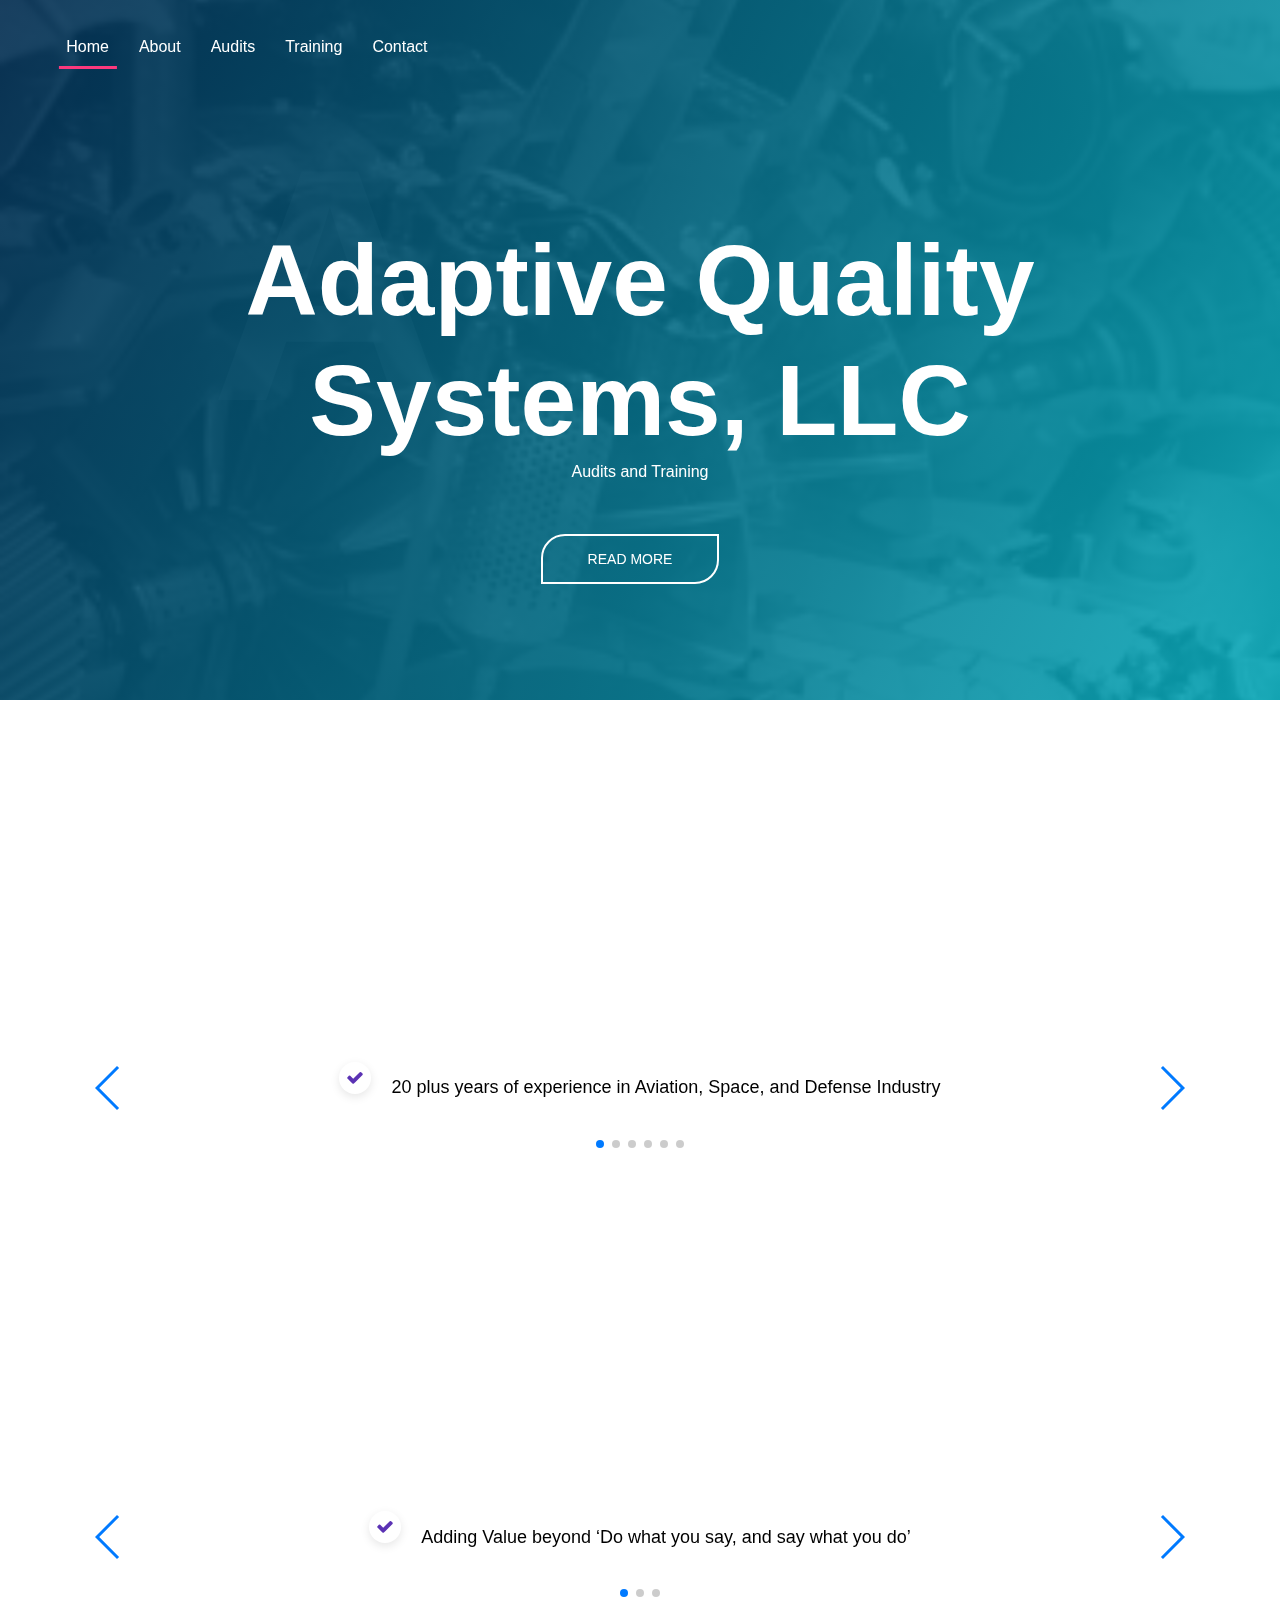
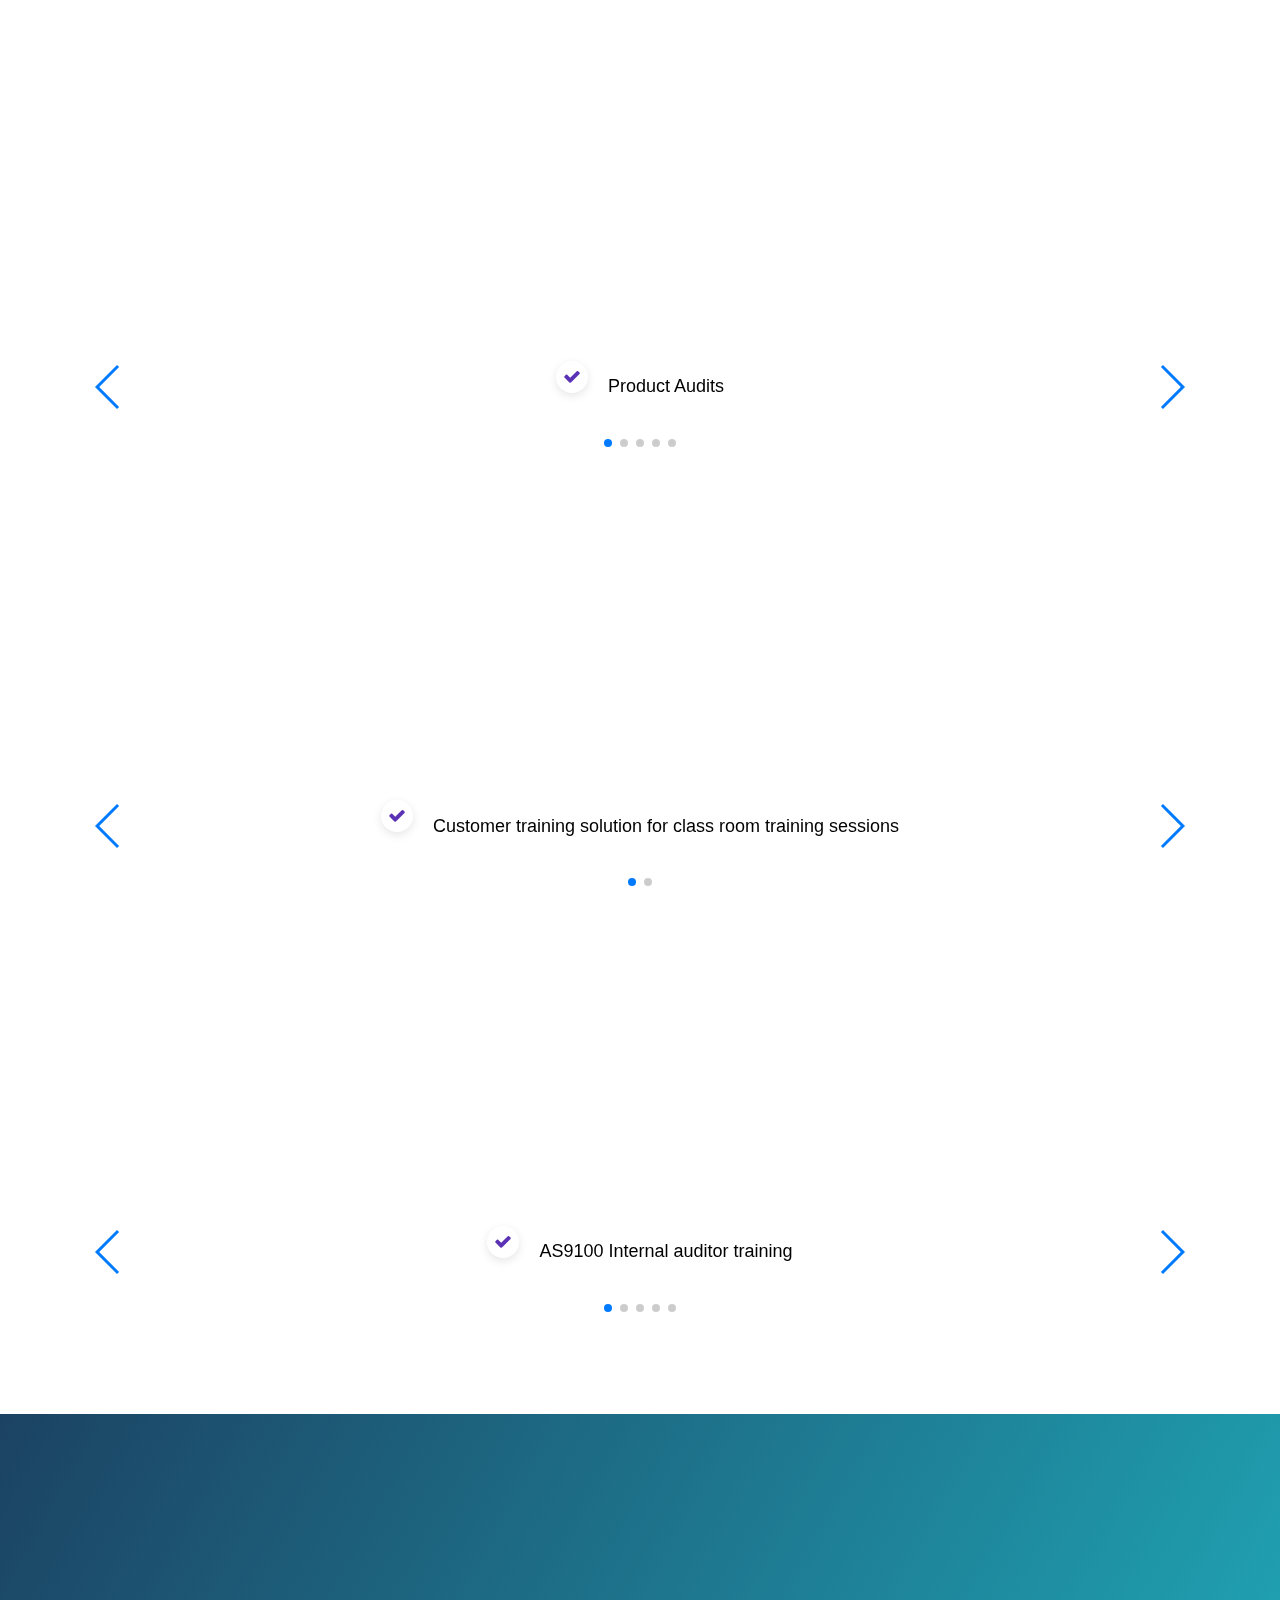
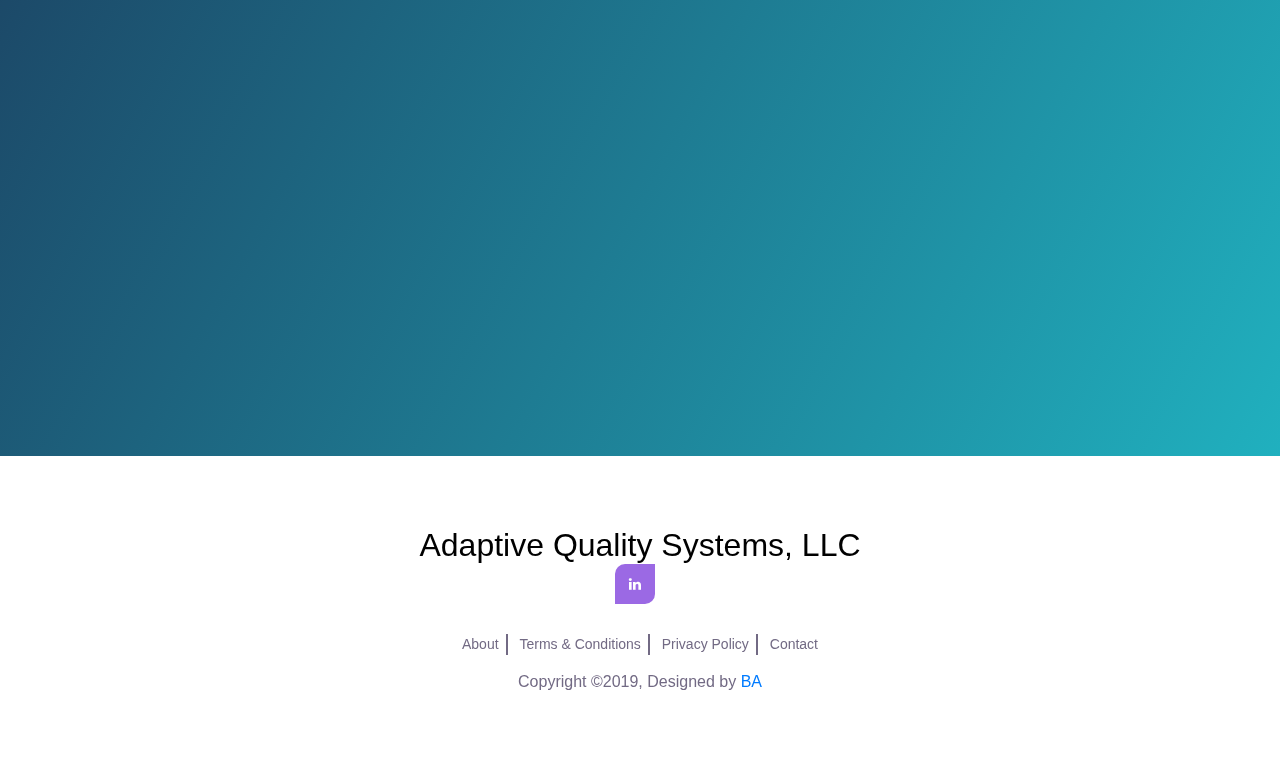
<file: index.html>
<!DOCTYPE html>
<html lang="en">
 
<head>

    <meta charset="UTF-8">
    <meta http-equiv="X-UA-Compatible" content="IE=edge">
    <meta name="viewport" content="width=device-width, initial-scale=1, shrink-to-fit=no">
    
    <!-- Title- -->
    <title>Adaptive Quality Systems LLC</title>
    <meta name="description" content="Apple - App Landing Page"/>
    <meta name="keywords" content="app, app landing, app landing page, app landing template, App Showcase"/>
    <meta name="author" content="opticalcoder"/>

    <link href="https://fonts.googleapis.com/css?family=Roboto:300,400,500,700" rel="stylesheet">
    <link rel="stylesheet" href="css/font-awesome.min.css">
    <link rel="stylesheet" href="css/animate.css">
    <link rel="stylesheet" href="css/owl.carousel.min.css">
    <link rel="stylesheet" href="css/slick.css">
    <link rel="stylesheet" href="css/themify-icons.css">
    <link rel="stylesheet" href="css/ionicons.min.css">

    <!--bootstram4-->
    <link href="css/bootstrap.min.css" rel="stylesheet">
    <!--killar carosur-->
    <link href="css/killercarousel.min.css" rel="stylesheet">
    <!--venobox -->
    <link href="css/venobox.css" rel="stylesheet">
    <!-- Core Stylesheet -->
    <link href="css/style.css" rel="stylesheet">

    <!-- Responsive CSS -->
    <link href="css/responsive.css" rel="stylesheet">
    <!-- gradint CSS -->
    <link href="css/gradint-four.css" rel="stylesheet">
    <link rel="stylesheet" href="css/swiper.min.css">

    <style>
            /* html, body {
              position: relative;
              height: 100%;
            } */
            body {
              background: #eee;
              font-family: Helvetica Neue, Helvetica, Arial, sans-serif;
              font-size: 14px;
              color:#000;
              margin: 0;
              padding: 0;
            }
            .swiper-container {
              width: 100%;
              height: 100%;
              background: #fff;
              text-align:center;
            }
            .swiper-slide {
              font-size: 18px;
              color:#000;
              -webkit-box-sizing: border-box;
              box-sizing: border-box;
              padding: 50px 50px 50px 50px;
    
        /* Center slide text vertically */
        display: -webkit-box;
                display: -ms-flexbox;
                display: -webkit-flex;
                display: flex;
                -webkit-box-pack: center;
                -ms-flex-pack: center;
                -webkit-justify-content: center;
                justify-content: center;
                -webkit-box-align: center;
                -ms-flex-align: center;
                -webkit-align-items: center;
                align-items: center;
    
            }
            /* .parallax-bg {
              position: absolute;
              left: 0;
              top: 0;
              width: 130%;
              height: 100%;
              -webkit-background-size: cover;
              background-size: cover;
              background-position: center;
            } */
            .swiper-slide .title {
              font-size: 41px;
              font-weight: 300;
            }
            .swiper-slide .subtitle {
              font-size: 21px;
            }
            .swiper-slide .text {
              font-size: 14px;
              max-width: 400px;
              line-height: 1.3;
            }
          </style>

</head>

<body>

<!-- ============================ Header Area Start ===================== -->
<header class="header_area animated">
        <div class="container-fluid">
            <div class="row align-items-center p-0">
               
                <div class="col-12 col-xl-10 p-0">
                    <div class="menu_area">
                        
                        <nav class="navbar navbar-expand-xl navbar-light p-0" data-spy="affix" data-offset-top="17">
                       
                       <button class="navbar-toggler" type="button" data-toggle="collapse" data-target="#ca-navbar"
                                        aria-controls="ca-navbar" aria-expanded="false" aria-label="Toggle navigation"><span
                                        class="navbar-toggler-icon"></span></button>
                                    
    
                            <div class="collapse navbar-collapse" id="ca-navbar">
                                <ul class="navbar-nav" id="nav">
                                    <li class="nav-item active"><a class="nav-link" href="#home">Home</a></li>
                                    <li class="nav-item"><a class="nav-link" href="#About">About</a></li>
                                    <li class="nav-item"><a class="nav-link" href="#Audits">Audits</a></li>
                                    <li class="nav-item"><a class="nav-link" href="#Training">Training</a></li>
                                    <li class="nav-item"><a class="nav-link" href="#contact">Contact</a></li>
                                </ul>
                               
                            </div>
                        
                        </nav>
                    </div>
                </div>
              
            </div>
        </div>
    </header> 
<!-- ================ Header Area End ============================-->


<!-- ========================= Wellcome Area Start ===================== -->
<section class="wellcome_area" id="home">
        <div class="container">
            <div class="row">
                <div class="col-lg-12">
                    <div class="wellcome-heading  mt-220 text-center">
                            <h2>Adaptive Quality Systems, LLC</h2>
                        <h3 class="mt-220">A</h3>
                        <p>Audits and Training</p>
                    </div>
                    <div class="welcome-area-link text-center">
                        <ul>
                            <li><a href="#About">READ MORE</a></li>
                        </ul>
                    </div>
                </div>
                
            </div>
        </div>
    </section>
    <!-- ==================== Wellcome Area End ======================== -->
    <section class="special-area bg-white section_padding_100" id="About">
            <div class="container">
                <div class="row">
                    <div class="col-12">
                        <!-- Section Heading Area -->
                        <div class="section-heading text-center text-uppercase wow bounceIn" data-wow-offset="150"
                             data-wow-duration=".8s" data-wow-delay=".2s">
                            <h2>About Us</h2>
                            <img className="img-fluid" src="img/bg-img/aqslogo3.png" alt />  
                        </div>
                    </div>
                </div>
        
                <div class="row">
                    <!-- Single Special Area -->
                    <div class="col-12 col-md-12">
                            <div class="swiper-container">
                                    <div class="swiper-wrapper">
                                      
                                            <!-- <div class="swiper-button-prev swiper-button-white"></div>  -->
                                        <div class="swiper-slide"><i class="iconbox-icon fa fa-check"></i><span class="text-center">20 plus years of experience in Aviation, Space, and Defense Industry</span></div>
                                      <div class="swiper-slide"><i class="iconbox-icon fa fa-check"></i><span class="text-center">Over 300 company visits in various products and services</span></div>
                                      <div class="swiper-slide"><i class="iconbox-icon fa fa-check"></i><span class="text-center">Business continuity and longevity with our clients</span></div>
                                      <div class="swiper-slide"><i class="iconbox-icon fa fa-check"></i><span class="text-center">100% customer Satisfaction</span></div>
                                      <div class="swiper-slide"><i class="iconbox-icon fa fa-check"></i><span class="text-center">Engineering/Management disciplined trainers and auditors</span></div>
                                      <div class="swiper-slide"><i class="iconbox-icon fa fa-check"></i><span class="text-center">Online Aerospace Supplier Information System (OASIS) registered Aerospace Experienced Auditors</span></div>
                                    </div>
                                   
                            
                            
                                <!-- Add Pagination -->
                                <div class="swiper-pagination"></div>
                                <!-- Add Arrows -->
                                <div class="swiper-button-next swiper-button-grey"></div>
                                <div class="swiper-button-prev swiper-button-grey"></div>
                            
                            </div>
                    </div>
                    
                </div>
            </div>
        </section>
    <!-- ================== Special Area End1 ======================== -->
        
    
    
    
    <!-- ================== Special Area End2 ======================== -->
    <section class="special-area bg-white section_padding_100" id="Audits">
            <div class="container">
                <div class="row">
                    <div class="col-12">
                        <!-- Section Heading Area -->
                        <div class="section-heading text-center text-uppercase wow bounceIn" data-wow-offset="150"
                             data-wow-duration=".8s" data-wow-delay=".2s">
                            <h2>Audit Services</h2>
                            
                        </div>
                    </div>
                </div>
        
                <div class="row">
                    <!-- Single Special Area -->
                    <div class="col-12 col-md-12">
                            <div class="swiper-container">
                                    <div class="swiper-wrapper">
                                      
                                            <!-- <div class="swiper-button-prev swiper-button-white"></div>  -->
                                        <div class="swiper-slide"><i class="iconbox-icon fa fa-check"></i><span class="text-center">Adding Value beyond ‘Do what you say, and say what you do’</span></div>
                                      <div class="swiper-slide"><i class="iconbox-icon fa fa-check"></i><span class="text-center">Pragmatic approaches in establishing system compliance and effectiveness verification</span></div>
                                      <div class="swiper-slide"><i class="iconbox-icon fa fa-check"></i><span class="text-center">Holistic approaches in consulting and benchmarking</span></div>
                                      
                                    </div>
                                   
                            
                            
                                <!-- Add Pagination -->
                                <div class="swiper-pagination"></div>
                                <!-- Add Arrows -->
                                <div class="swiper-button-next swiper-button-grey"></div>
                                <div class="swiper-button-prev swiper-button-grey"></div>
                            
                            </div>
                    </div>
                    
                </div>
            </div>
        </section>
    <!-- ================== Special Area End2 ======================== -->
        
    
    <!-- ================== Special Area End3 ======================== -->
    <section class="special-area bg-white section_padding_100" id="Training">
            <div class="container">
                <div class="row">
                    <div class="col-12">
                        <!-- Section Heading Area -->
                        <div class="section-heading text-center text-uppercase wow bounceIn" data-wow-offset="150"
                             data-wow-duration=".8s" data-wow-delay=".2s">
                            <h2>Supplier Management Services</h2>
                            
                        </div>
                    </div>
                </div>
        
                <div class="row">
                    <!-- Single Special Area -->
                    <div class="col-12 col-md-12">
                            <div class="swiper-container">
                                    <div class="swiper-wrapper">
                                      
                                            <!-- <div class="swiper-button-prev swiper-button-white"></div>  -->
                                        <div class="swiper-slide"><i class="iconbox-icon fa fa-check"></i><span class="text-center">Product Audits</span></div>
                                      <div class="swiper-slide"><i class="iconbox-icon fa fa-check"></i><span class="text-center">System Audits</span></div>
                                      <div class="swiper-slide"><i class="iconbox-icon fa fa-check"></i><span class="text-center">Design activity oversights</span></div>
                                      <div class="swiper-slide"><i class="iconbox-icon fa fa-check"></i><span class="text-center">Total value stream audit services for all levels of supply chain</span></div>
                                      <div class="swiper-slide"><i class="iconbox-icon fa fa-check"></i><span class="text-center">Supplier Quality Activity Support</span></div>
                                      
                                    </div>
                                   
                            
                            
                                <!-- Add Pagination -->
                                <div class="swiper-pagination"></div>
                                <!-- Add Arrows -->
                                <div class="swiper-button-next swiper-button-grey"></div>
                                <div class="swiper-button-prev swiper-button-grey"></div>
                            
                            </div>
                    </div>
                    
                </div>
            </div>
        </section>
    <!-- ================== Special Area End3 ======================== -->
        
    
    
    
    
    <!-- ================== Special Area End4 ======================== -->
    <section class="special-area bg-white section_padding_100" id="testimonials">
            <div class="container">
                <div class="row">
                    <div class="col-12">
                        <!-- Section Heading Area -->
                        <div class="section-heading text-center text-uppercase wow bounceIn" data-wow-offset="150"
                             data-wow-duration=".8s" data-wow-delay=".2s">
                            <h2>Education and training</h2>
                            
                        </div>
                    </div>
                </div>
        
                <div class="row">
                    <!-- Single Special Area -->
                    <div class="col-12 col-md-12">
                            <div class="swiper-container">
                                    <div class="swiper-wrapper">
                                      
                                            <!-- <div class="swiper-button-prev swiper-button-white"></div>  -->
                                        <div class="swiper-slide"><i class="iconbox-icon fa fa-check"></i><span class="text-center">Customer training solution for class room training sessions</span></div>
                                      <div class="swiper-slide"><i class="iconbox-icon fa fa-check"></i><span class="text-center">Aviation, Space and Defense Industry targeted online training & continual development programs</span></div>
                                      
                                    </div>
                                   
                            
                            
                                <!-- Add Pagination -->
                                <div class="swiper-pagination"></div>
                                <!-- Add Arrows -->
                                <div class="swiper-button-next swiper-button-grey"></div>
                                <div class="swiper-button-prev swiper-button-grey"></div>
                            
                            </div>
                    </div>
                    
                </div>
            </div>
        </section>
    <!-- ================== Special Area End4 ======================== -->
        
    
    
    
    
    
    
    <!-- ================== Special Area End4 ======================== -->
    <section class="special-area bg-white section_padding_100" id="testimonials">
            <div class="container">
                <div class="row">
                    <div class="col-12">
                        <!-- Section Heading Area -->
                        <div class="section-heading text-center text-uppercase wow bounceIn" data-wow-offset="150"
                             data-wow-duration=".8s" data-wow-delay=".2s">
                            <h2>Training Topics being offered</h2>
                            
                        </div>
                    </div>
                </div>
        
                <div class="row">
                    <!-- Single Special Area -->
                    <div class="col-12 col-md-12">
                            <div class="swiper-container">
                                    <div class="swiper-wrapper">
                                      
                                            <!-- <div class="swiper-button-prev swiper-button-white"></div>  -->
                                        <div class="swiper-slide"><i class="iconbox-icon fa fa-check"></i><span class="text-center">AS9100 Internal auditor training</span></div>
                                      <div class="swiper-slide"><i class="iconbox-icon fa fa-check"></i><span class="text-center">How to implement sustainable AS9100 System and its practices</span></div>
                                      <div class="swiper-slide"><i class="iconbox-icon fa fa-check"></i><span class="text-center">Problem Solving Requirements for Suppliers AS13000</span></div>
                                      <div class="swiper-slide"><i class="iconbox-icon fa fa-check"></i><span class="text-center">Aerospace First Article Inspection Requirement AS9102B</span></div>
                                      <div class="swiper-slide"><i class="iconbox-icon fa fa-check"></i><span class="text-center">Aerospace Contract Clauses ARP9009</span></div>
                                      
                                    </div>
                                   
                            
                            
                                <!-- Add Pagination -->
                                <div class="swiper-pagination"></div>
                                <!-- Add Arrows -->
                                <div class="swiper-button-next swiper-button-grey"></div>
                                <div class="swiper-button-prev swiper-button-grey"></div>
                            
                            </div>
                    </div>
                    
                </div>
            </div>
        </section>
    <!-- ================== Special Area End4 ======================== -->
        

<!-- ============ Contact Us Area Start ===============-->
 <section class="footer-contact-area section_padding_100 clearfix" id="contact">
        <div class="container">
            <div class="row">
                <div class="col-md-6">
                   
                    <div class="section-heading text-uppercase wow fadeInUp" data-wow-offset="200" data-wow-duration=".8s"
                         data-wow-delay=".2s">
                        <h2>Get in touch with us!</h2>
                        <div class="line-shape"></div>
                    </div>
                   
                    <div class="address-text wow fadeInUp" data-wow-offset="200" data-wow-duration=".8s"
                         data-wow-delay=".2s">
                        <p><span>Address :</span> Santa Rosa , California</p>
                    </div>
                    <div class="phone-text wow fadeInUp" data-wow-offset="200" data-wow-duration=".8s" data-wow-delay=".2s">
                            <p><span>Phone: </span><a href="tel:8887592786">1 (888) 759 2786</a></p>
                    </div>
                    <div class="email-text wow fadeInUp" data-wow-offset="200" data-wow-duration=".8s" data-wow-delay=".2s">
                            <p><span>Email: </span> <a href="mailto:jason.lee@adaptivequalitysystems.com?subject=Request to ADQS&body=Hello,"> contact@adqsys.com</a></p>
                    </div>
                </div>
                <div class="col-md-6">
                   
                    <div class="contact_from">
                            <form class="contact-form" action="POST" data-netlify="true" novalidate>
                           
                                <div class="contact_input_area">
                                    <div class="row">
                                        
                                        <div class="col-md-12 wow fadeInRight" data-wow-offset="200" data-wow-duration=".8s"
                                             data-wow-delay=".2s">
                                            <div class="form-group">
                                                <input type="text" name="fname" class="form-control" id="name"
                                                       placeholder="Your Name" required>
                                            </div>
                                        </div>
                                          
                                           <div class="col-md-12 wow fadeInRight" data-wow-offset="200" data-wow-duration=".8s"
                                           data-wow-delay=".2s">
                                          <div class="form-group">
                                              <input type="text" name="lname" class="form-control" id="lname"
                                                     placeholder="Your last name" required>
                                          </div>
                                      </div>
                                     
                                        <div class="col-md-12 wow fadeInRight" data-wow-offset="200" data-wow-duration=".8s"
                                             data-wow-delay=".2s">
                                            <div class="form-group">
                                                <input type="email" class="form-control" name="email" id="email"
                                                       placeholder="Your E-mail" required>
                                            </div>
                                        </div>
                                      
                                          <div class="col-12 wow fadeInRight" data-wow-offset="200" data-wow-duration=".8s"
                                          data-wow-delay=".2s">
                                         <div class="form-group">
                                                <input type="text" name="website" class="form-control" id="website"
                                                placeholder="Your company" required>
                                         </div>
                                     </div>
                                  
                                        <div class="col-12 wow fadeInRight" data-wow-offset="200" data-wow-duration=".8s"
                                             data-wow-delay=".2s">
                                            <div class="form-group">
                                                <textarea name="message" class="form-control" id="message" cols="30" rows="4"
                                                          placeholder="Your Message *" required></textarea>
                                            </div>
                                        </div>
                                        
                                        <div class="col-12 wow fadeInRight" data-wow-offset="200" data-wow-duration=".8s"
                                             data-wow-delay=".2s">
                                            <button type="submit" class="btn submit-btn">Send Now</button>
                                        </div>
                                    </div>
                                </div>
                                
                            </form>
                                        
                        <div class="form-response"></div>
                        </div>

                    </div>
                </div>
            </div>
        </div>
    </section>  


<!-- =============== Footer Area Start ======================== -->

 <!-- <section class="footer-social-icon text-center section_padding_70">
       
     <div className="footer-text">
            <h2>Adaptive Quality Systems, LLC</h2>
    </div>
  
    <div class="footer-social-icon">
            
        <a href="https://www.linkedin.com/in/canopener/"><i class="fa fa-linkedin" aria-hidden="true"></i></a>
       
    </div>
    <div class="footer-menu">
            <nav>
                    <ul>
                      <li><a href="#about">About</a></li>
                      <li><a href="#">Terms &amp; Conditions</a></li>
                      <li><a href="#">Privacy Policy</a></li>
                      <li><a href="#contact">Contact</a></li>
                    </ul>
                  </nav>
    </div>
   
    <div className="copyright-text">
            <p>Copyright ©2019, Designed by <a className="global_color_1" href="https://briceaugustyn.com" target="_blank">BA</a>
            </p>
          </div> 
</section> -->
 


 <section class="footer-social-icon text-center section_padding_70">
   
    <div className="footer-text">
            <h2>Adaptive Quality Systems, LLC</h2>
    </div>
    
    <div class="footer-social-icon">
                
            <a href="https://www.linkedin.com/in/canopener/"><i class="fa fa-linkedin" aria-hidden="true"></i></a>
           
        </div>
        <div class="footer-menu">
                <nav>
                        <ul>
                          <li><a href="#about">About</a></li>
                          <li><a href="#">Terms &amp; Conditions</a></li>
                          <li><a href="#">Privacy Policy</a></li>
                          <li><a href="#contact">Contact</a></li>
                        </ul>
                      </nav>
        </div>
        <div className="copyright-text">
                <p>Copyright ©2019, Designed by <a className="global_color_1" href="https://briceaugustyn.com" target="_blank">BA</a>
                </p>
                
              </div>
            </section> 

<footer class="footer-social-icon text-center section_padding_70"></section>
    
</footer> 




<!-- ============ Footer Area Start ============= -->
<script src="js/jquery-1.12.4.min.js"></script>
<!-- Popper js -->
<script src="js/popper.min.js"></script>
<!-- Bootstrap-4 Beta JS -->
<script src="js/bootstrap.min.js"></script>
<!-- All Plugins JS -->
<script src="js/plugins.js"></script>
<!-- Slick Slider Js-->
<!-- <script src="js/owl.carousel.min.js"></script> -->
<script src="js/slick.min.js"></script>
<!-- Footer Reveal JS -->
<script src="js/footer-reveal.min.js"></script>
<!--	killar carosul-->
<script src="js/killercarousel.js"></script>
<!--venobox -->
<script src="js/venobox.js"></script>
<!--loader -->
<script src="js/fakeLoader.min.js"></script>
<!-- Active JS -->
<script src="js/custom.js"></script>

<!-- Swiper JS -->
<script src="js/swiper.min.js"></script>

<!-- <script src="js/timber.master.min.js"></script> -->

 <!-- Initialize Swiper -->
 <script>
        var swiper = new Swiper('.swiper-container', {
          slidesPerView: 1,
          spaceBetween: 30,
          loop: true,
          pagination: {
            el: '.swiper-pagination',
            clickable: true,
          },
          navigation: {
            nextEl: '.swiper-button-next',
            prevEl: '.swiper-button-prev',
          },
        });
      </script>


</body>

</html>
</file>
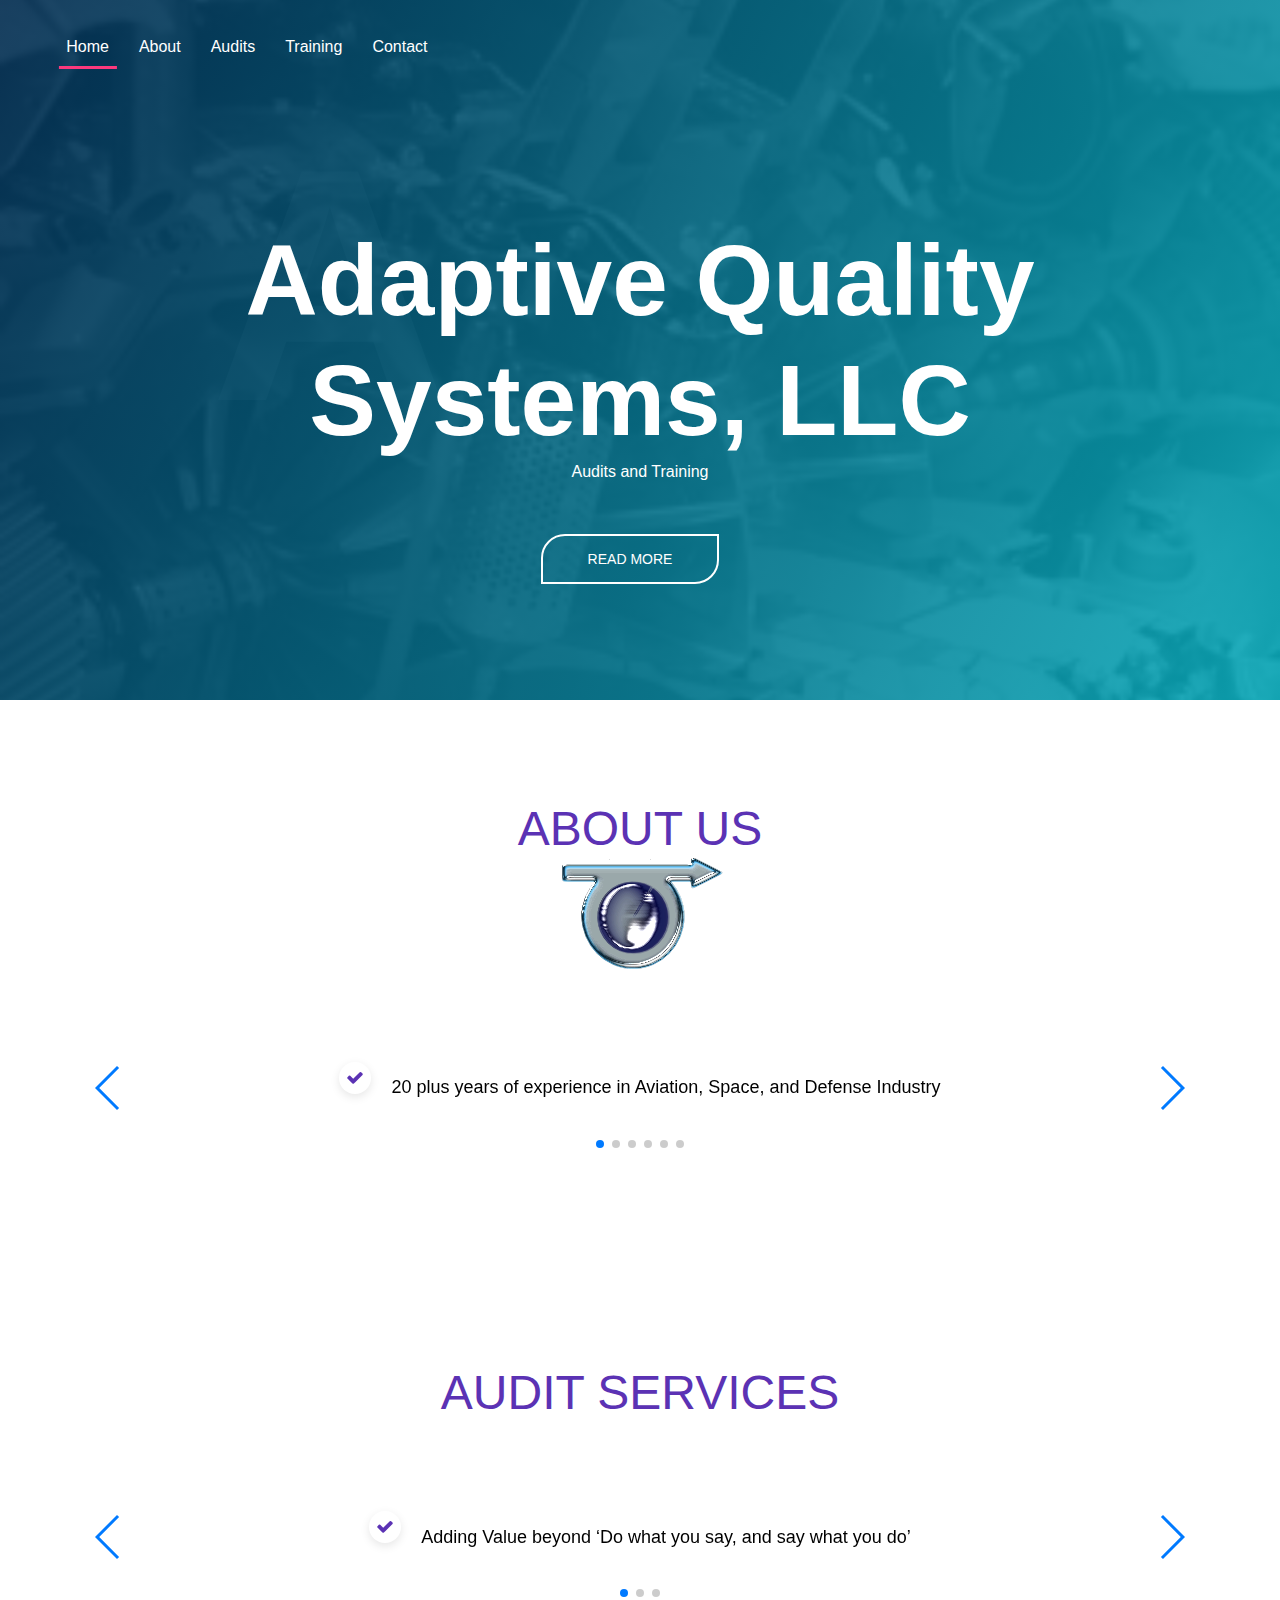
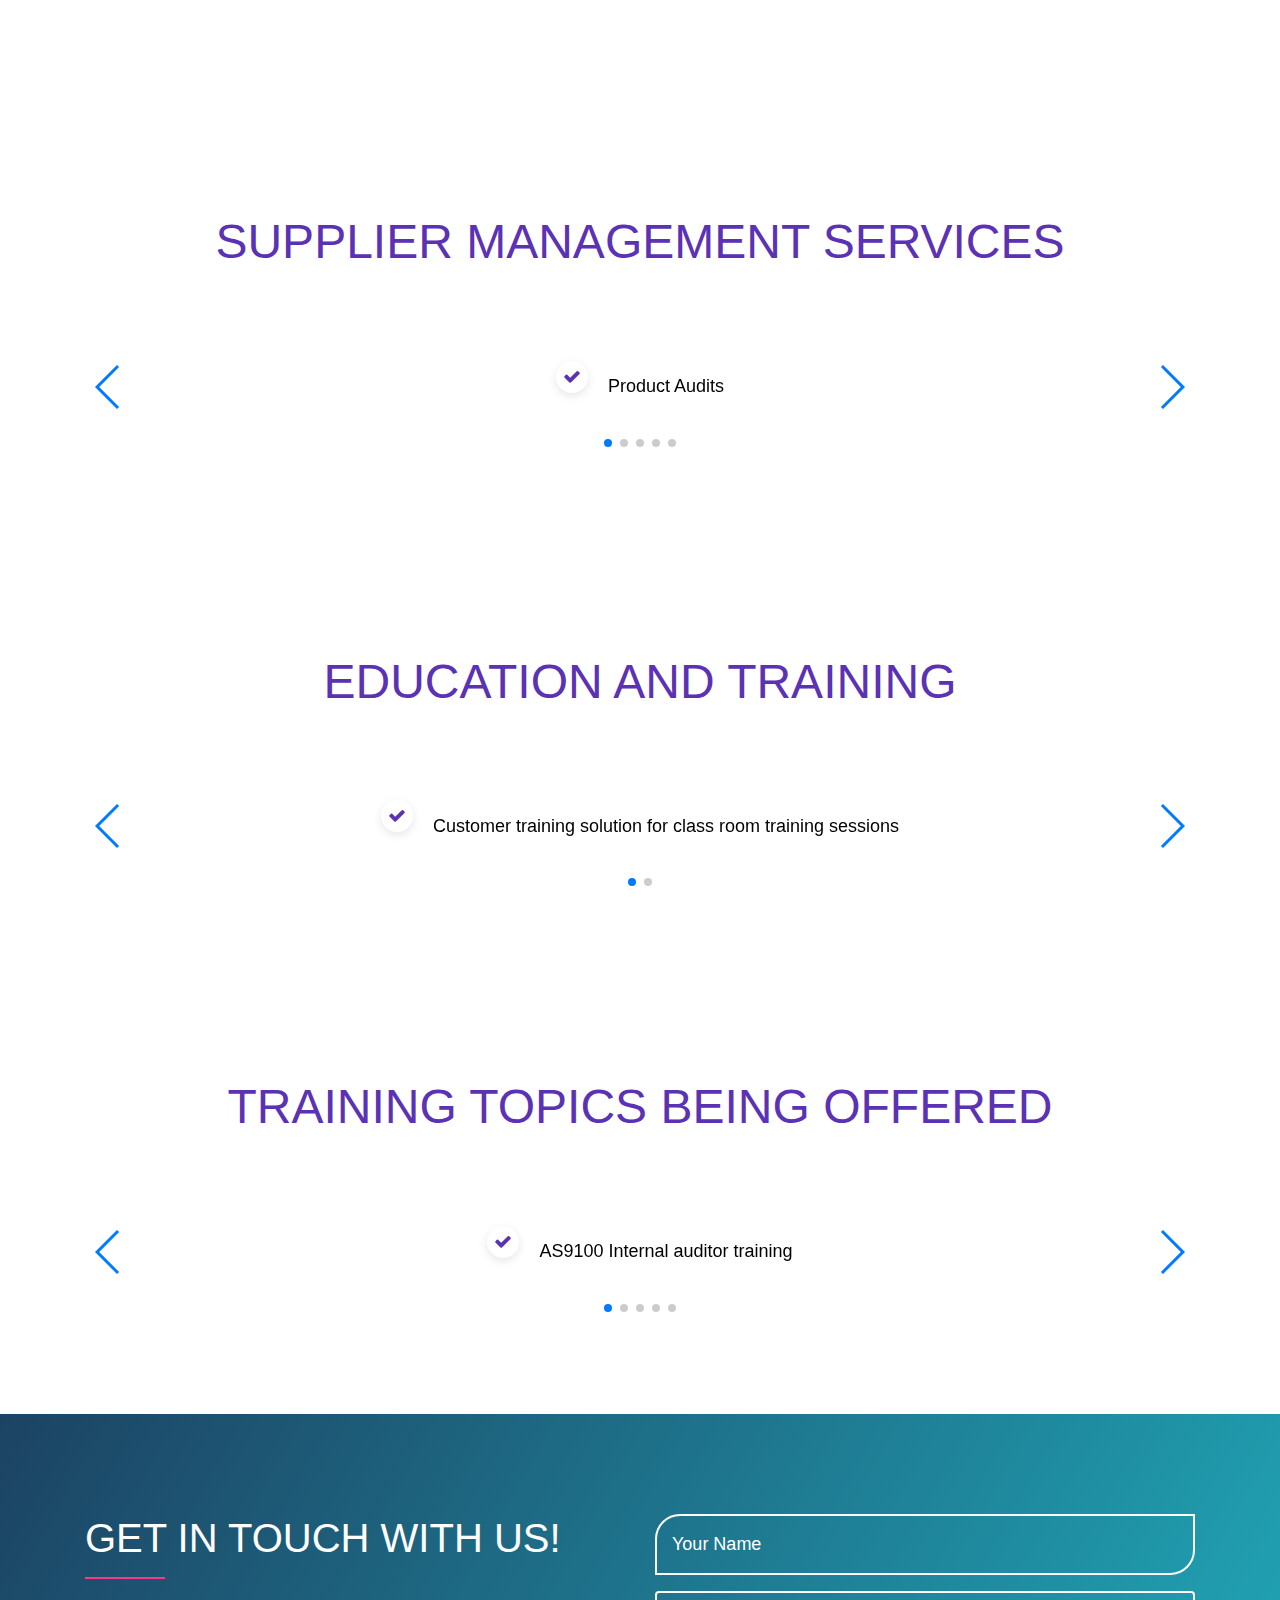
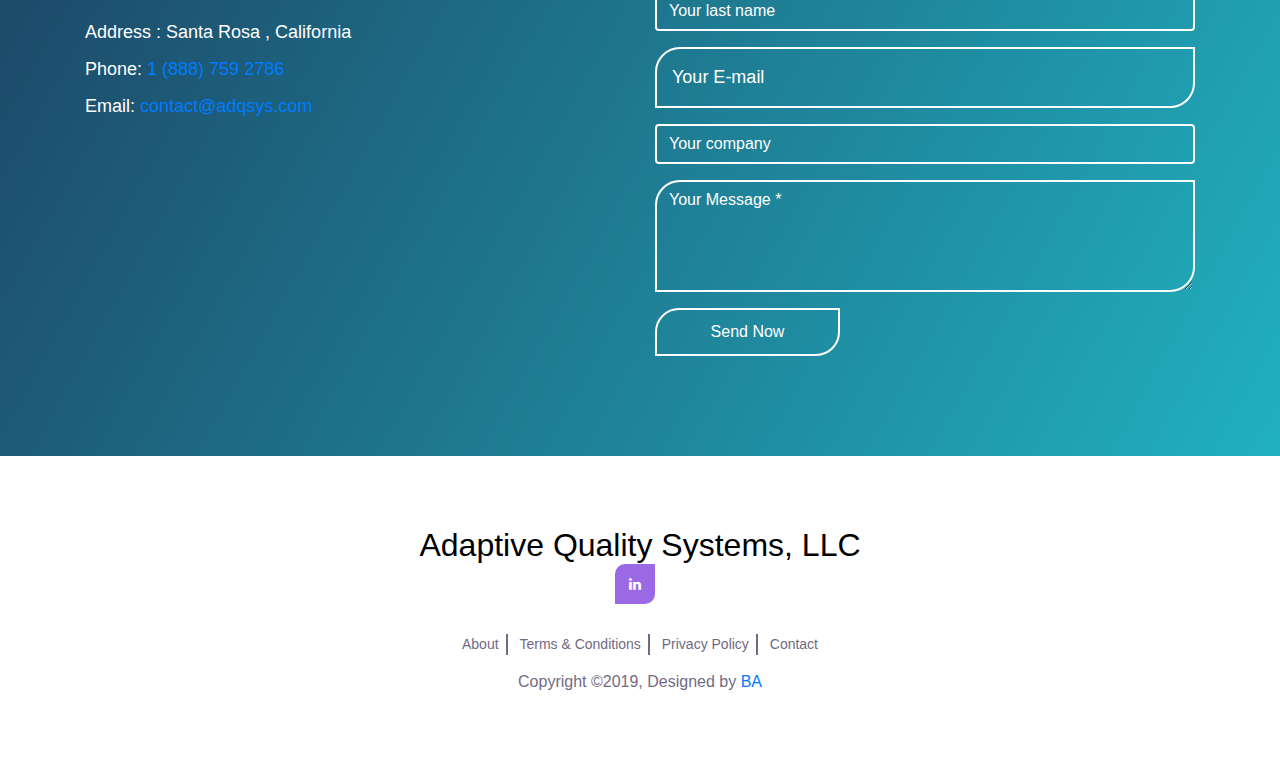
<file: index2.html>
<!DOCTYPE html>
<html lang="en">


        <head>
                <meta charset="UTF-8">
              <meta http-equiv="X-UA-Compatible" content="IE=edge">
              <meta name="viewport" content="width=device-width, initial-scale=1, shrink-to-fit=no">
              
              <!-- Title -->
              <title>Adaptive Quality Systems LLC</title>
              <meta name="description" content="Apple - App Landing Page"/>
              <meta name="keywords" content="app, app landing, app landing page, app landing template, App Showcase"/>
              <meta name="author" content="opticalcoder"/>
          
              <link href="https://fonts.googleapis.com/css?family=Roboto:300,400,500,700" rel="stylesheet">
              <link rel="stylesheet" href="css/font-awesome.min.css">
              <link rel="stylesheet" href="css/animate.css">
              <link rel="stylesheet" href="css/owl.carousel.min.css">
              <link rel="stylesheet" href="css/slick.css">
              <link rel="stylesheet" href="css/themify-icons.css">
              <link rel="stylesheet" href="css/ionicons.min.css">
              <!-- <link rel="stylesheet" href="owlcarousel/owl.theme.default.min.css"> -->
          
              <!--bootstram4-->
              <link href="css/bootstrap.min.css" rel="stylesheet">
              <!--killar carosur-->
              <link href="css/killercarousel.min.css" rel="stylesheet">
              <!--venobox -->
              <link href="css/venobox.css" rel="stylesheet">
              <!-- Core Stylesheet -->
              <link href="css/style.css" rel="stylesheet">
          
              <!-- Responsive CSS -->
              <link href="css/responsive.css" rel="stylesheet">
              <!-- gradint CSS -->
              <link href="css/gradint-four.css" rel="stylesheet">
          
              <link rel="stylesheet" href="css/swiper.min.css">
          


 <!-- Demo styles -->
 <style>
        /* html, body {
          position: relative;
          height: 100%;
        } */
        body {
          background: #eee;
          font-family: Helvetica Neue, Helvetica, Arial, sans-serif;
          font-size: 14px;
          color:#000;
          margin: 0;
          padding: 0;
        }
        .swiper-container {
          width: 100%;
          height: 100%;
          background: #fff;
          text-align:center;
        }
        .swiper-slide {
          font-size: 18px;
          color:#000;
          -webkit-box-sizing: border-box;
          box-sizing: border-box;
          padding: 50px 50px 50px 50px;

	/* Center slide text vertically */
    display: -webkit-box;
			display: -ms-flexbox;
			display: -webkit-flex;
			display: flex;
			-webkit-box-pack: center;
			-ms-flex-pack: center;
			-webkit-justify-content: center;
			justify-content: center;
			-webkit-box-align: center;
			-ms-flex-align: center;
			-webkit-align-items: center;
			align-items: center;

        }
        /* .parallax-bg {
          position: absolute;
          left: 0;
          top: 0;
          width: 130%;
          height: 100%;
          -webkit-background-size: cover;
          background-size: cover;
          background-position: center;
        } */
        .swiper-slide .title {
          font-size: 41px;
          font-weight: 300;
        }
        .swiper-slide .subtitle {
          font-size: 21px;
        }
        .swiper-slide .text {
          font-size: 14px;
          max-width: 400px;
          line-height: 1.3;
        }
      </style>

            </head>

<body>



<header class="header_area animated">
    <div class="container-fluid">
        <div class="row align-items-center p-0">
           
            <div class="col-12 col-xl-10 p-0">
                <div class="menu_area">
                    
                    <nav class="navbar navbar-expand-xl navbar-light p-0" data-spy="affix" data-offset-top="17">
                   
                   <button class="navbar-toggler" type="button" data-toggle="collapse" data-target="#ca-navbar"
                                    aria-controls="ca-navbar" aria-expanded="false" aria-label="Toggle navigation"><span
                                    class="navbar-toggler-icon"></span></button>
                                

                        <div class="collapse navbar-collapse" id="ca-navbar">
                            <ul class="navbar-nav" id="nav">
                                <li class="nav-item active"><a class="nav-link" href="#home">Home</a></li>
                                <li class="nav-item"><a class="nav-link" href="#About">About</a></li>
                                <li class="nav-item"><a class="nav-link" href="#Audits">Audits</a></li>
                                <li class="nav-item"><a class="nav-link" href="#Training">Training</a></li>
                                <li class="nav-item"><a class="nav-link" href="#contact">Contact</a></li>
                            </ul>
                           
                        </div>
                    
                    </nav>
                </div>
            </div>
          
        </div>
    </div>
</header> 
<!-- ================ Header Area End ============================-->




<!-- ========================= Wellcome Area Start ===================== -->
<section class="wellcome_area" id="home">
    <div class="container">
        <div class="row">
            <div class="col-lg-12">
                <div class="wellcome-heading  mt-220 text-center">
                        <h2>Adaptive Quality Systems, LLC</h2>
                    <h3 class="mt-220">A</h3>
                    <p>Audits and Training</p>
                </div>
                <div class="welcome-area-link text-center">
                    <ul>
                        <li><a href="#About">READ MORE</a></li>
                    </ul>
                </div>
            </div>
            
        </div>
    </div>
</section>
<!-- ==================== Wellcome Area End ======================== -->

<section class="special-area bg-white section_padding_100" id="About">
        <div class="container">
            <div class="row">
                <div class="col-12">
                    <!-- Section Heading Area -->
                    <div class="section-heading text-center text-uppercase wow bounceIn" data-wow-offset="150"
                         data-wow-duration=".8s" data-wow-delay=".2s">
                        <h2>About Us</h2>
                        <img className="img-fluid" src="img/bg-img/aqslogo3.png" alt />  
                    </div>
                </div>
            </div>
    
            <div class="row">
                <!-- Single Special Area -->
                <div class="col-12 col-md-12">
                        <div class="swiper-container">
                                <div class="swiper-wrapper">
                                  
                                        <!-- <div class="swiper-button-prev swiper-button-white"></div>  -->
                                    <div class="swiper-slide"><i class="iconbox-icon fa fa-check"></i><span class="text-center">20 plus years of experience in Aviation, Space, and Defense Industry</span></div>
                                  <div class="swiper-slide"><i class="iconbox-icon fa fa-check"></i><span class="text-center">Over 300 company visits in various products and services</span></div>
                                  <div class="swiper-slide"><i class="iconbox-icon fa fa-check"></i><span class="text-center">Business continuity and longevity with our clients</span></div>
                                  <div class="swiper-slide"><i class="iconbox-icon fa fa-check"></i><span class="text-center">100% customer Satisfaction</span></div>
                                  <div class="swiper-slide"><i class="iconbox-icon fa fa-check"></i><span class="text-center">Engineering/Management disciplined trainers and auditors</span></div>
                                  <div class="swiper-slide"><i class="iconbox-icon fa fa-check"></i><span class="text-center">Online Aerospace Supplier Information System (OASIS) registered Aerospace Experienced Auditors</span></div>
                                </div>
                               
                        
                        
                            <!-- Add Pagination -->
                            <div class="swiper-pagination"></div>
                            <!-- Add Arrows -->
                            <div class="swiper-button-next swiper-button-grey"></div>
                            <div class="swiper-button-prev swiper-button-grey"></div>
                        
                        </div>
                </div>
                
            </div>
        </div>
    </section>
<!-- ================== Special Area End1 ======================== -->
    



<!-- ================== Special Area End2 ======================== -->
<section class="special-area bg-white section_padding_100" id="Audits">
        <div class="container">
            <div class="row">
                <div class="col-12">
                    <!-- Section Heading Area -->
                    <div class="section-heading text-center text-uppercase wow bounceIn" data-wow-offset="150"
                         data-wow-duration=".8s" data-wow-delay=".2s">
                        <h2>Audit Services</h2>
                        
                    </div>
                </div>
            </div>
    
            <div class="row">
                <!-- Single Special Area -->
                <div class="col-12 col-md-12">
                        <div class="swiper-container">
                                <div class="swiper-wrapper">
                                  
                                        <!-- <div class="swiper-button-prev swiper-button-white"></div>  -->
                                    <div class="swiper-slide"><i class="iconbox-icon fa fa-check"></i><span class="text-center">Adding Value beyond ‘Do what you say, and say what you do’</span></div>
                                  <div class="swiper-slide"><i class="iconbox-icon fa fa-check"></i><span class="text-center">Pragmatic approaches in establishing system compliance and effectiveness verification</span></div>
                                  <div class="swiper-slide"><i class="iconbox-icon fa fa-check"></i><span class="text-center">Holistic approaches in consulting and benchmarking</span></div>
                                  
                                </div>
                               
                        
                        
                            <!-- Add Pagination -->
                            <div class="swiper-pagination"></div>
                            <!-- Add Arrows -->
                            <div class="swiper-button-next swiper-button-grey"></div>
                            <div class="swiper-button-prev swiper-button-grey"></div>
                        
                        </div>
                </div>
                
            </div>
        </div>
    </section>
<!-- ================== Special Area End2 ======================== -->
    

<!-- ================== Special Area End3 ======================== -->
<section class="special-area bg-white section_padding_100" id="Training">
        <div class="container">
            <div class="row">
                <div class="col-12">
                    <!-- Section Heading Area -->
                    <div class="section-heading text-center text-uppercase wow bounceIn" data-wow-offset="150"
                         data-wow-duration=".8s" data-wow-delay=".2s">
                        <h2>Supplier Management Services</h2>
                        
                    </div>
                </div>
            </div>
    
            <div class="row">
                <!-- Single Special Area -->
                <div class="col-12 col-md-12">
                        <div class="swiper-container">
                                <div class="swiper-wrapper">
                                  
                                        <!-- <div class="swiper-button-prev swiper-button-white"></div>  -->
                                    <div class="swiper-slide"><i class="iconbox-icon fa fa-check"></i><span class="text-center">Product Audits</span></div>
                                  <div class="swiper-slide"><i class="iconbox-icon fa fa-check"></i><span class="text-center">System Audits</span></div>
                                  <div class="swiper-slide"><i class="iconbox-icon fa fa-check"></i><span class="text-center">Design activity oversights</span></div>
                                  <div class="swiper-slide"><i class="iconbox-icon fa fa-check"></i><span class="text-center">Total value stream audit services for all levels of supply chain</span></div>
                                  <div class="swiper-slide"><i class="iconbox-icon fa fa-check"></i><span class="text-center">Supplier Quality Activity Support</span></div>
                                  
                                </div>
                               
                        
                        
                            <!-- Add Pagination -->
                            <div class="swiper-pagination"></div>
                            <!-- Add Arrows -->
                            <div class="swiper-button-next swiper-button-grey"></div>
                            <div class="swiper-button-prev swiper-button-grey"></div>
                        
                        </div>
                </div>
                
            </div>
        </div>
    </section>
<!-- ================== Special Area End3 ======================== -->
    




<!-- ================== Special Area End4 ======================== -->
<section class="special-area bg-white section_padding_100" id="testimonials">
        <div class="container">
            <div class="row">
                <div class="col-12">
                    <!-- Section Heading Area -->
                    <div class="section-heading text-center text-uppercase wow bounceIn" data-wow-offset="150"
                         data-wow-duration=".8s" data-wow-delay=".2s">
                        <h2>Education and training</h2>
                        
                    </div>
                </div>
            </div>
    
            <div class="row">
                <!-- Single Special Area -->
                <div class="col-12 col-md-12">
                        <div class="swiper-container">
                                <div class="swiper-wrapper">
                                  
                                        <!-- <div class="swiper-button-prev swiper-button-white"></div>  -->
                                    <div class="swiper-slide"><i class="iconbox-icon fa fa-check"></i><span class="text-center">Customer training solution for class room training sessions</span></div>
                                  <div class="swiper-slide"><i class="iconbox-icon fa fa-check"></i><span class="text-center">Aviation, Space and Defense Industry targeted online training & continual development programs</span></div>
                                  
                                </div>
                               
                        
                        
                            <!-- Add Pagination -->
                            <div class="swiper-pagination"></div>
                            <!-- Add Arrows -->
                            <div class="swiper-button-next swiper-button-grey"></div>
                            <div class="swiper-button-prev swiper-button-grey"></div>
                        
                        </div>
                </div>
                
            </div>
        </div>
    </section>
<!-- ================== Special Area End4 ======================== -->
    






<!-- ================== Special Area End4 ======================== -->
<section class="special-area bg-white section_padding_100" id="testimonials">
        <div class="container">
            <div class="row">
                <div class="col-12">
                    <!-- Section Heading Area -->
                    <div class="section-heading text-center text-uppercase wow bounceIn" data-wow-offset="150"
                         data-wow-duration=".8s" data-wow-delay=".2s">
                        <h2>Training Topics being offered</h2>
                        
                    </div>
                </div>
            </div>
    
            <div class="row">
                <!-- Single Special Area -->
                <div class="col-12 col-md-12">
                        <div class="swiper-container">
                                <div class="swiper-wrapper">
                                  
                                        <!-- <div class="swiper-button-prev swiper-button-white"></div>  -->
                                    <div class="swiper-slide"><i class="iconbox-icon fa fa-check"></i><span class="text-center">AS9100 Internal auditor training</span></div>
                                  <div class="swiper-slide"><i class="iconbox-icon fa fa-check"></i><span class="text-center">How to implement sustainable AS9100 System and its practices</span></div>
                                  <div class="swiper-slide"><i class="iconbox-icon fa fa-check"></i><span class="text-center">Problem Solving Requirements for Suppliers AS13000</span></div>
                                  <div class="swiper-slide"><i class="iconbox-icon fa fa-check"></i><span class="text-center">Aerospace First Article Inspection Requirement AS9102B</span></div>
                                  <div class="swiper-slide"><i class="iconbox-icon fa fa-check"></i><span class="text-center">Aerospace Contract Clauses ARP9009</span></div>
                                  
                                </div>
                               
                        
                        
                            <!-- Add Pagination -->
                            <div class="swiper-pagination"></div>
                            <!-- Add Arrows -->
                            <div class="swiper-button-next swiper-button-grey"></div>
                            <div class="swiper-button-prev swiper-button-grey"></div>
                        
                        </div>
                </div>
                
            </div>
        </div>
    </section>
<!-- ================== Special Area End4 ======================== -->
    

<!-- ============ Contact Us Area Start ===============-->
 <section class="footer-contact-area section_padding_100 clearfix" id="contact">
        <div class="container">
            <div class="row">
                <div class="col-md-6">
                   
                    <div class="section-heading text-uppercase wow fadeInUp" data-wow-offset="200" data-wow-duration=".8s"
                         data-wow-delay=".2s">
                        <h2>Get in touch with us!</h2>
                        <div class="line-shape"></div>
                    </div>
                   
                    <div class="address-text wow fadeInUp" data-wow-offset="200" data-wow-duration=".8s"
                         data-wow-delay=".2s">
                        <p><span>Address :</span> Santa Rosa , California</p>
                    </div>
                    <div class="phone-text wow fadeInUp" data-wow-offset="200" data-wow-duration=".8s" data-wow-delay=".2s">
                            <p><span>Phone: </span><a href="tel:8887592786">1 (888) 759 2786</a></p>
                    </div>
                    <div class="email-text wow fadeInUp" data-wow-offset="200" data-wow-duration=".8s" data-wow-delay=".2s">
                            <p><span>Email: </span> <a href="mailto:jason.lee@adaptivequalitysystems.com?subject=Request to ADQS&body=Hello,"> contact@adqsys.com</a></p>
                    </div>
                </div>
                <div class="col-md-6">
                   
                    <div class="contact_from">
                            <form class="contact-form" action="POST" data-netlify="true" novalidate>
                           
                                <div class="contact_input_area">
                                    <div class="row">
                                        
                                        <div class="col-md-12 wow fadeInRight" data-wow-offset="200" data-wow-duration=".8s"
                                             data-wow-delay=".2s">
                                            <div class="form-group">
                                                <input type="text" name="fname" class="form-control" id="name"
                                                       placeholder="Your Name" required>
                                            </div>
                                        </div>
                                          
                                           <div class="col-md-12 wow fadeInRight" data-wow-offset="200" data-wow-duration=".8s"
                                           data-wow-delay=".2s">
                                          <div class="form-group">
                                              <input type="text" name="lname" class="form-control" id="lname"
                                                     placeholder="Your last name" required>
                                          </div>
                                      </div>
                                     
                                        <div class="col-md-12 wow fadeInRight" data-wow-offset="200" data-wow-duration=".8s"
                                             data-wow-delay=".2s">
                                            <div class="form-group">
                                                <input type="email" class="form-control" name="email" id="email"
                                                       placeholder="Your E-mail" required>
                                            </div>
                                        </div>
                                      
                                          <div class="col-12 wow fadeInRight" data-wow-offset="200" data-wow-duration=".8s"
                                          data-wow-delay=".2s">
                                         <div class="form-group">
                                                <input type="text" name="website" class="form-control" id="website"
                                                placeholder="Your company" required>
                                         </div>
                                     </div>
                                  
                                        <div class="col-12 wow fadeInRight" data-wow-offset="200" data-wow-duration=".8s"
                                             data-wow-delay=".2s">
                                            <div class="form-group">
                                                <textarea name="message" class="form-control" id="message" cols="30" rows="4"
                                                          placeholder="Your Message *" required></textarea>
                                            </div>
                                        </div>
                                        
                                        <div class="col-12 wow fadeInRight" data-wow-offset="200" data-wow-duration=".8s"
                                             data-wow-delay=".2s">
                                            <button type="submit" class="btn submit-btn">Send Now</button>
                                        </div>
                                    </div>
                                </div>
                                
                            </form>
                                        
                        <div class="form-response"></div>
                        </div>

                    </div>
                </div>
            </div>
        </div>
    </section>  





    <!-- =============== Footer Area Start ======================== -->
    <section class="footer-social-icon text-center section_padding_70">
       
        <div className="footer-text">
                <h2>Adaptive Quality Systems, LLC</h2>
        </div>
      
        <div class="footer-social-icon">
                
            <a href="https://www.linkedin.com/in/canopener/"><i class="fa fa-linkedin" aria-hidden="true"></i></a>
           
        </div>
        <div class="footer-menu">
                <nav>
                        <ul>
                          <li><a href="#about">About</a></li>
                          <li><a href="#">Terms &amp; Conditions</a></li>
                          <li><a href="#">Privacy Policy</a></li>
                          <li><a href="#contact">Contact</a></li>
                        </ul>
                      </nav>
        </div>
       
        <div className="copyright-text">
                <p>Copyright ©2019, Designed by <a className="global_color_1" href="https://briceaugustyn.com" target="_blank">BA</a>
                </p>
              </div>
    </section>
 

<script src="js/jquery-1.12.4.min.js"></script>
<!-- Popper js -->
<script src="js/popper.min.js"></script>
<!-- Bootstrap-4 Beta JS -->
<script src="js/bootstrap.min.js"></script>
<!-- All Plugins JS -->
<script src="js/plugins.js"></script>
<!-- Slick Slider Js-->
<script src="js/owl.carousel.min.js"></script>
<script src="js/slick.min.js"></script>
<!-- Footer Reveal JS -->
<script src="js/footer-reveal.min.js"></script>
<!--	killar carosul-->
<script src="js/killercarousel.js"></script>
<!--venobox -->
<script src="js/venobox.js"></script>
<!--loader -->
<script src="js/fakeLoader.min.js"></script>
<!-- Active JS -->
<script src="js/custom.js"></script>

<!-- Swiper JS -->
<script src="js/swiper.min.js"></script>

<!-- <script src="js/timber.master.min.js"></script> -->

 <!-- Initialize Swiper -->
 <script>
        var swiper = new Swiper('.swiper-container', {
          slidesPerView: 1,
          spaceBetween: 30,
          loop: true,
          pagination: {
            el: '.swiper-pagination',
            clickable: true,
          },
          navigation: {
            nextEl: '.swiper-button-next',
            prevEl: '.swiper-button-prev',
          },
        });
      </script>




</body>


</html>
</file>
<file: css/themify-icons.css>
@font-face {
	font-family: 'themify';
	src:url('../fonts/themify.eot');
	src:url('../fonts/themify.eot?#iefix') format('embedded-opentype'),
		url('../fonts/themify.woff') format('woff'),
		url('../fonts/themify.ttf') format('truetype'),
		url('../fonts/themify.svg') format('svg');
	font-weight: normal;
	font-style: normal;
}

[class^="ti-"], [class*=" ti-"] {
	font-family: 'themify';
	speak: none;
	font-style: normal;
	font-weight: normal;
	font-variant: normal;
	text-transform: none;
	line-height: 1;

	/* Better Font Rendering =========== */
	-webkit-font-smoothing: antialiased;
	-moz-osx-font-smoothing: grayscale;
}

.ti-wand:before {
	content: "\e600";
}
.ti-volume:before {
	content: "\e601";
}
.ti-user:before {
	content: "\e602";
}
.ti-unlock:before {
	content: "\e603";
}
.ti-unlink:before {
	content: "\e604";
}
.ti-trash:before {
	content: "\e605";
}
.ti-thought:before {
	content: "\e606";
}
.ti-target:before {
	content: "\e607";
}
.ti-tag:before {
	content: "\e608";
}
.ti-tablet:before {
	content: "\e609";
}
.ti-star:before {
	content: "\e60a";
}
.ti-spray:before {
	content: "\e60b";
}
.ti-signal:before {
	content: "\e60c";
}
.ti-shopping-cart:before {
	content: "\e60d";
}
.ti-shopping-cart-full:before {
	content: "\e60e";
}
.ti-settings:before {
	content: "\e60f";
}
.ti-search:before {
	content: "\e610";
}
.ti-zoom-in:before {
	content: "\e611";
}
.ti-zoom-out:before {
	content: "\e612";
}
.ti-cut:before {
	content: "\e613";
}
.ti-ruler:before {
	content: "\e614";
}
.ti-ruler-pencil:before {
	content: "\e615";
}
.ti-ruler-alt:before {
	content: "\e616";
}
.ti-bookmark:before {
	content: "\e617";
}
.ti-bookmark-alt:before {
	content: "\e618";
}
.ti-reload:before {
	content: "\e619";
}
.ti-plus:before {
	content: "\e61a";
}
.ti-pin:before {
	content: "\e61b";
}
.ti-pencil:before {
	content: "\e61c";
}
.ti-pencil-alt:before {
	content: "\e61d";
}
.ti-paint-roller:before {
	content: "\e61e";
}
.ti-paint-bucket:before {
	content: "\e61f";
}
.ti-na:before {
	content: "\e620";
}
.ti-mobile:before {
	content: "\e621";
}
.ti-minus:before {
	content: "\e622";
}
.ti-medall:before {
	content: "\e623";
}
.ti-medall-alt:before {
	content: "\e624";
}
.ti-marker:before {
	content: "\e625";
}
.ti-marker-alt:before {
	content: "\e626";
}
.ti-arrow-up:before {
	content: "\e627";
}
.ti-arrow-right:before {
	content: "\e628";
}
.ti-arrow-left:before {
	content: "\e629";
}
.ti-arrow-down:before {
	content: "\e62a";
}
.ti-lock:before {
	content: "\e62b";
}
.ti-location-arrow:before {
	content: "\e62c";
}
.ti-link:before {
	content: "\e62d";
}
.ti-layout:before {
	content: "\e62e";
}
.ti-layers:before {
	content: "\e62f";
}
.ti-layers-alt:before {
	content: "\e630";
}
.ti-key:before {
	content: "\e631";
}
.ti-import:before {
	content: "\e632";
}
.ti-image:before {
	content: "\e633";
}
.ti-heart:before {
	content: "\e634";
}
.ti-heart-broken:before {
	content: "\e635";
}
.ti-hand-stop:before {
	content: "\e636";
}
.ti-hand-open:before {
	content: "\e637";
}
.ti-hand-drag:before {
	content: "\e638";
}
.ti-folder:before {
	content: "\e639";
}
.ti-flag:before {
	content: "\e63a";
}
.ti-flag-alt:before {
	content: "\e63b";
}
.ti-flag-alt-2:before {
	content: "\e63c";
}
.ti-eye:before {
	content: "\e63d";
}
.ti-export:before {
	content: "\e63e";
}
.ti-exchange-vertical:before {
	content: "\e63f";
}
.ti-desktop:before {
	content: "\e640";
}
.ti-cup:before {
	content: "\e641";
}
.ti-crown:before {
	content: "\e642";
}
.ti-comments:before {
	content: "\e643";
}
.ti-comment:before {
	content: "\e644";
}
.ti-comment-alt:before {
	content: "\e645";
}
.ti-close:before {
	content: "\e646";
}
.ti-clip:before {
	content: "\e647";
}
.ti-angle-up:before {
	content: "\e648";
}
.ti-angle-right:before {
	content: "\e649";
}
.ti-angle-left:before {
	content: "\e64a";
}
.ti-angle-down:before {
	content: "\e64b";
}
.ti-check:before {
	content: "\e64c";
}
.ti-check-box:before {
	content: "\e64d";
}
.ti-camera:before {
	content: "\e64e";
}
.ti-announcement:before {
	content: "\e64f";
}
.ti-brush:before {
	content: "\e650";
}
.ti-briefcase:before {
	content: "\e651";
}
.ti-bolt:before {
	content: "\e652";
}
.ti-bolt-alt:before {
	content: "\e653";
}
.ti-blackboard:before {
	content: "\e654";
}
.ti-bag:before {
	content: "\e655";
}
.ti-move:before {
	content: "\e656";
}
.ti-arrows-vertical:before {
	content: "\e657";
}
.ti-arrows-horizontal:before {
	content: "\e658";
}
.ti-fullscreen:before {
	content: "\e659";
}
.ti-arrow-top-right:before {
	content: "\e65a";
}
.ti-arrow-top-left:before {
	content: "\e65b";
}
.ti-arrow-circle-up:before {
	content: "\e65c";
}
.ti-arrow-circle-right:before {
	content: "\e65d";
}
.ti-arrow-circle-left:before {
	content: "\e65e";
}
.ti-arrow-circle-down:before {
	content: "\e65f";
}
.ti-angle-double-up:before {
	content: "\e660";
}
.ti-angle-double-right:before {
	content: "\e661";
}
.ti-angle-double-left:before {
	content: "\e662";
}
.ti-angle-double-down:before {
	content: "\e663";
}
.ti-zip:before {
	content: "\e664";
}
.ti-world:before {
	content: "\e665";
}
.ti-wheelchair:before {
	content: "\e666";
}
.ti-view-list:before {
	content: "\e667";
}
.ti-view-list-alt:before {
	content: "\e668";
}
.ti-view-grid:before {
	content: "\e669";
}
.ti-uppercase:before {
	content: "\e66a";
}
.ti-upload:before {
	content: "\e66b";
}
.ti-underline:before {
	content: "\e66c";
}
.ti-truck:before {
	content: "\e66d";
}
.ti-timer:before {
	content: "\e66e";
}
.ti-ticket:before {
	content: "\e66f";
}
.ti-thumb-up:before {
	content: "\e670";
}
.ti-thumb-down:before {
	content: "\e671";
}
.ti-text:before {
	content: "\e672";
}
.ti-stats-up:before {
	content: "\e673";
}
.ti-stats-down:before {
	content: "\e674";
}
.ti-split-v:before {
	content: "\e675";
}
.ti-split-h:before {
	content: "\e676";
}
.ti-smallcap:before {
	content: "\e677";
}
.ti-shine:before {
	content: "\e678";
}
.ti-shift-right:before {
	content: "\e679";
}
.ti-shift-left:before {
	content: "\e67a";
}
.ti-shield:before {
	content: "\e67b";
}
.ti-notepad:before {
	content: "\e67c";
}
.ti-server:before {
	content: "\e67d";
}
.ti-quote-right:before {
	content: "\e67e";
}
.ti-quote-left:before {
	content: "\e67f";
}
.ti-pulse:before {
	content: "\e680";
}
.ti-printer:before {
	content: "\e681";
}
.ti-power-off:before {
	content: "\e682";
}
.ti-plug:before {
	content: "\e683";
}
.ti-pie-chart:before {
	content: "\e684";
}
.ti-paragraph:before {
	content: "\e685";
}
.ti-panel:before {
	content: "\e686";
}
.ti-package:before {
	content: "\e687";
}
.ti-music:before {
	content: "\e688";
}
.ti-music-alt:before {
	content: "\e689";
}
.ti-mouse:before {
	content: "\e68a";
}
.ti-mouse-alt:before {
	content: "\e68b";
}
.ti-money:before {
	content: "\e68c";
}
.ti-microphone:before {
	content: "\e68d";
}
.ti-menu:before {
	content: "\e68e";
}
.ti-menu-alt:before {
	content: "\e68f";
}
.ti-map:before {
	content: "\e690";
}
.ti-map-alt:before {
	content: "\e691";
}
.ti-loop:before {
	content: "\e692";
}
.ti-location-pin:before {
	content: "\e693";
}
.ti-list:before {
	content: "\e694";
}
.ti-light-bulb:before {
	content: "\e695";
}
.ti-Italic:before {
	content: "\e696";
}
.ti-info:before {
	content: "\e697";
}
.ti-infinite:before {
	content: "\e698";
}
.ti-id-badge:before {
	content: "\e699";
}
.ti-hummer:before {
	content: "\e69a";
}
.ti-home:before {
	content: "\e69b";
}
.ti-help:before {
	content: "\e69c";
}
.ti-headphone:before {
	content: "\e69d";
}
.ti-harddrives:before {
	content: "\e69e";
}
.ti-harddrive:before {
	content: "\e69f";
}
.ti-gift:before {
	content: "\e6a0";
}
.ti-game:before {
	content: "\e6a1";
}
.ti-filter:before {
	content: "\e6a2";
}
.ti-files:before {
	content: "\e6a3";
}
.ti-file:before {
	content: "\e6a4";
}
.ti-eraser:before {
	content: "\e6a5";
}
.ti-envelope:before {
	content: "\e6a6";
}
.ti-download:before {
	content: "\e6a7";
}
.ti-direction:before {
	content: "\e6a8";
}
.ti-direction-alt:before {
	content: "\e6a9";
}
.ti-dashboard:before {
	content: "\e6aa";
}
.ti-control-stop:before {
	content: "\e6ab";
}
.ti-control-shuffle:before {
	content: "\e6ac";
}
.ti-control-play:before {
	content: "\e6ad";
}
.ti-control-pause:before {
	content: "\e6ae";
}
.ti-control-forward:before {
	content: "\e6af";
}
.ti-control-backward:before {
	content: "\e6b0";
}
.ti-cloud:before {
	content: "\e6b1";
}
.ti-cloud-up:before {
	content: "\e6b2";
}
.ti-cloud-down:before {
	content: "\e6b3";
}
.ti-clipboard:before {
	content: "\e6b4";
}
.ti-car:before {
	content: "\e6b5";
}
.ti-calendar:before {
	content: "\e6b6";
}
.ti-book:before {
	content: "\e6b7";
}
.ti-bell:before {
	content: "\e6b8";
}
.ti-basketball:before {
	content: "\e6b9";
}
.ti-bar-chart:before {
	content: "\e6ba";
}
.ti-bar-chart-alt:before {
	content: "\e6bb";
}
.ti-back-right:before {
	content: "\e6bc";
}
.ti-back-left:before {
	content: "\e6bd";
}
.ti-arrows-corner:before {
	content: "\e6be";
}
.ti-archive:before {
	content: "\e6bf";
}
.ti-anchor:before {
	content: "\e6c0";
}
.ti-align-right:before {
	content: "\e6c1";
}
.ti-align-left:before {
	content: "\e6c2";
}
.ti-align-justify:before {
	content: "\e6c3";
}
.ti-align-center:before {
	content: "\e6c4";
}
.ti-alert:before {
	content: "\e6c5";
}
.ti-alarm-clock:before {
	content: "\e6c6";
}
.ti-agenda:before {
	content: "\e6c7";
}
.ti-write:before {
	content: "\e6c8";
}
.ti-window:before {
	content: "\e6c9";
}
.ti-widgetized:before {
	content: "\e6ca";
}
.ti-widget:before {
	content: "\e6cb";
}
.ti-widget-alt:before {
	content: "\e6cc";
}
.ti-wallet:before {
	content: "\e6cd";
}
.ti-video-clapper:before {
	content: "\e6ce";
}
.ti-video-camera:before {
	content: "\e6cf";
}
.ti-vector:before {
	content: "\e6d0";
}
.ti-themify-logo:before {
	content: "\e6d1";
}
.ti-themify-favicon:before {
	content: "\e6d2";
}
.ti-themify-favicon-alt:before {
	content: "\e6d3";
}
.ti-support:before {
	content: "\e6d4";
}
.ti-stamp:before {
	content: "\e6d5";
}
.ti-split-v-alt:before {
	content: "\e6d6";
}
.ti-slice:before {
	content: "\e6d7";
}
.ti-shortcode:before {
	content: "\e6d8";
}
.ti-shift-right-alt:before {
	content: "\e6d9";
}
.ti-shift-left-alt:before {
	content: "\e6da";
}
.ti-ruler-alt-2:before {
	content: "\e6db";
}
.ti-receipt:before {
	content: "\e6dc";
}
.ti-pin2:before {
	content: "\e6dd";
}
.ti-pin-alt:before {
	content: "\e6de";
}
.ti-pencil-alt2:before {
	content: "\e6df";
}
.ti-palette:before {
	content: "\e6e0";
}
.ti-more:before {
	content: "\e6e1";
}
.ti-more-alt:before {
	content: "\e6e2";
}
.ti-microphone-alt:before {
	content: "\e6e3";
}
.ti-magnet:before {
	content: "\e6e4";
}
.ti-line-double:before {
	content: "\e6e5";
}
.ti-line-dotted:before {
	content: "\e6e6";
}
.ti-line-dashed:before {
	content: "\e6e7";
}
.ti-layout-width-full:before {
	content: "\e6e8";
}
.ti-layout-width-default:before {
	content: "\e6e9";
}
.ti-layout-width-default-alt:before {
	content: "\e6ea";
}
.ti-layout-tab:before {
	content: "\e6eb";
}
.ti-layout-tab-window:before {
	content: "\e6ec";
}
.ti-layout-tab-v:before {
	content: "\e6ed";
}
.ti-layout-tab-min:before {
	content: "\e6ee";
}
.ti-layout-slider:before {
	content: "\e6ef";
}
.ti-layout-slider-alt:before {
	content: "\e6f0";
}
.ti-layout-sidebar-right:before {
	content: "\e6f1";
}
.ti-layout-sidebar-none:before {
	content: "\e6f2";
}
.ti-layout-sidebar-left:before {
	content: "\e6f3";
}
.ti-layout-placeholder:before {
	content: "\e6f4";
}
.ti-layout-menu:before {
	content: "\e6f5";
}
.ti-layout-menu-v:before {
	content: "\e6f6";
}
.ti-layout-menu-separated:before {
	content: "\e6f7";
}
.ti-layout-menu-full:before {
	content: "\e6f8";
}
.ti-layout-media-right-alt:before {
	content: "\e6f9";
}
.ti-layout-media-right:before {
	content: "\e6fa";
}
.ti-layout-media-overlay:before {
	content: "\e6fb";
}
.ti-layout-media-overlay-alt:before {
	content: "\e6fc";
}
.ti-layout-media-overlay-alt-2:before {
	content: "\e6fd";
}
.ti-layout-media-left-alt:before {
	content: "\e6fe";
}
.ti-layout-media-left:before {
	content: "\e6ff";
}
.ti-layout-media-center-alt:before {
	content: "\e700";
}
.ti-layout-media-center:before {
	content: "\e701";
}
.ti-layout-list-thumb:before {
	content: "\e702";
}
.ti-layout-list-thumb-alt:before {
	content: "\e703";
}
.ti-layout-list-post:before {
	content: "\e704";
}
.ti-layout-list-large-image:before {
	content: "\e705";
}
.ti-layout-line-solid:before {
	content: "\e706";
}
.ti-layout-grid4:before {
	content: "\e707";
}
.ti-layout-grid3:before {
	content: "\e708";
}
.ti-layout-grid2:before {
	content: "\e709";
}
.ti-layout-grid2-thumb:before {
	content: "\e70a";
}
.ti-layout-cta-right:before {
	content: "\e70b";
}
.ti-layout-cta-left:before {
	content: "\e70c";
}
.ti-layout-cta-center:before {
	content: "\e70d";
}
.ti-layout-cta-btn-right:before {
	content: "\e70e";
}
.ti-layout-cta-btn-left:before {
	content: "\e70f";
}
.ti-layout-column4:before {
	content: "\e710";
}
.ti-layout-column3:before {
	content: "\e711";
}
.ti-layout-column2:before {
	content: "\e712";
}
.ti-layout-accordion-separated:before {
	content: "\e713";
}
.ti-layout-accordion-merged:before {
	content: "\e714";
}
.ti-layout-accordion-list:before {
	content: "\e715";
}
.ti-ink-pen:before {
	content: "\e716";
}
.ti-info-alt:before {
	content: "\e717";
}
.ti-help-alt:before {
	content: "\e718";
}
.ti-headphone-alt:before {
	content: "\e719";
}
.ti-hand-point-up:before {
	content: "\e71a";
}
.ti-hand-point-right:before {
	content: "\e71b";
}
.ti-hand-point-left:before {
	content: "\e71c";
}
.ti-hand-point-down:before {
	content: "\e71d";
}
.ti-gallery:before {
	content: "\e71e";
}
.ti-face-smile:before {
	content: "\e71f";
}
.ti-face-sad:before {
	content: "\e720";
}
.ti-credit-card:before {
	content: "\e721";
}
.ti-control-skip-forward:before {
	content: "\e722";
}
.ti-control-skip-backward:before {
	content: "\e723";
}
.ti-control-record:before {
	content: "\e724";
}
.ti-control-eject:before {
	content: "\e725";
}
.ti-comments-smiley:before {
	content: "\e726";
}
.ti-brush-alt:before {
	content: "\e727";
}
.ti-youtube:before {
	content: "\e728";
}
.ti-vimeo:before {
	content: "\e729";
}
.ti-twitter:before {
	content: "\e72a";
}
.ti-time:before {
	content: "\e72b";
}
.ti-tumblr:before {
	content: "\e72c";
}
.ti-skype:before {
	content: "\e72d";
}
.ti-share:before {
	content: "\e72e";
}
.ti-share-alt:before {
	content: "\e72f";
}
.ti-rocket:before {
	content: "\e730";
}
.ti-pinterest:before {
	content: "\e731";
}
.ti-new-window:before {
	content: "\e732";
}
.ti-microsoft:before {
	content: "\e733";
}
.ti-list-ol:before {
	content: "\e734";
}
.ti-linkedin:before {
	content: "\e735";
}
.ti-layout-sidebar-2:before {
	content: "\e736";
}
.ti-layout-grid4-alt:before {
	content: "\e737";
}
.ti-layout-grid3-alt:before {
	content: "\e738";
}
.ti-layout-grid2-alt:before {
	content: "\e739";
}
.ti-layout-column4-alt:before {
	content: "\e73a";
}
.ti-layout-column3-alt:before {
	content: "\e73b";
}
.ti-layout-column2-alt:before {
	content: "\e73c";
}
.ti-instagram:before {
	content: "\e73d";
}
.ti-google:before {
	content: "\e73e";
}
.ti-github:before {
	content: "\e73f";
}
.ti-flickr:before {
	content: "\e740";
}
.ti-facebook:before {
	content: "\e741";
}
.ti-dropbox:before {
	content: "\e742";
}
.ti-dribbble:before {
	content: "\e743";
}
.ti-apple:before {
	content: "\e744";
}
.ti-android:before {
	content: "\e745";
}
.ti-save:before {
	content: "\e746";
}
.ti-save-alt:before {
	content: "\e747";
}
.ti-yahoo:before {
	content: "\e748";
}
.ti-wordpress:before {
	content: "\e749";
}
.ti-vimeo-alt:before {
	content: "\e74a";
}
.ti-twitter-alt:before {
	content: "\e74b";
}
.ti-tumblr-alt:before {
	content: "\e74c";
}
.ti-trello:before {
	content: "\e74d";
}
.ti-stack-overflow:before {
	content: "\e74e";
}
.ti-soundcloud:before {
	content: "\e74f";
}
.ti-sharethis:before {
	content: "\e750";
}
.ti-sharethis-alt:before {
	content: "\e751";
}
.ti-reddit:before {
	content: "\e752";
}
.ti-pinterest-alt:before {
	content: "\e753";
}
.ti-microsoft-alt:before {
	content: "\e754";
}
.ti-linux:before {
	content: "\e755";
}
.ti-jsfiddle:before {
	content: "\e756";
}
.ti-joomla:before {
	content: "\e757";
}
.ti-html5:before {
	content: "\e758";
}
.ti-flickr-alt:before {
	content: "\e759";
}
.ti-email:before {
	content: "\e75a";
}
.ti-drupal:before {
	content: "\e75b";
}
.ti-dropbox-alt:before {
	content: "\e75c";
}
.ti-css3:before {
	content: "\e75d";
}
.ti-rss:before {
	content: "\e75e";
}
.ti-rss-alt:before {
	content: "\e75f";
}
</file>
<file: css/venobox.css>
/* ------ venobox.css --------*/
.vbox-overlay *, .vbox-overlay *:before, .vbox-overlay *:after{
    -webkit-backface-visibility: hidden;
    -webkit-box-sizing:border-box;
    -moz-box-sizing:border-box;
    box-sizing:border-box;

}
.vbox-overlay{
    display: -webkit-flex;
    display: flex;
    -webkit-flex-direction: column;
    flex-direction: column;
    -webkit-justify-content: center;
    justify-content: center;
    -webkit-align-items: center;
    align-items: center;
    position: fixed;
    left: 0;
    top: 0;
    bottom: 0;
    right: 0;
    z-index: 1040;
    -webkit-transform:translateZ(1000px);
    transform: translateZ(1000px);
    transform-style: preserve-3d;
}

/* ----- navigation ----- */
.vbox-title{
    width: 100%;
    height: 40px;
    float: left;
    text-align: center;
    line-height: 28px;
    font-size: 12px;
    padding: 6px 40px;
    overflow: hidden;
    position: fixed;
    display: none;
    left: 0;
    z-index: 1050;
}
.vbox-close{
    cursor: pointer;
    position: fixed;
    top: -1px;
    right: 0;
    width: 50px;
    height: 40px;
    padding: 6px;
    display: block;
    background-position:10px center;
    overflow: hidden;
    font-size: 24px;
    line-height: 1;
    text-align: center;
    z-index: 1050;
}
.vbox-num{
    cursor: pointer;
    position: fixed;
    left: 0;
    height: 40px;
    display: block;
    overflow: hidden;
    line-height: 28px;
    font-size: 12px;
    padding: 6px 10px;
    display: none;
    z-index: 1050;
}
/* ----- navigation ARROWS ----- */
.vbox-next, .vbox-prev{
    position: fixed;
    top: 50%;
    margin-top: -15px;
    overflow: hidden;
    cursor: pointer;
    display: block;
    width: 45px;
    height: 45px;
    z-index: 1050;
}
.vbox-next span, .vbox-prev span{
    position: relative;
    width: 20px;
    height: 20px;
    border: 2px solid transparent;
    border-top-color: #B6B6B6;
    border-right-color: #B6B6B6;
    text-indent: -100px;
    position: absolute;
    top: 8px;
    display: block;
}
.vbox-prev{
    left: 15px;
}
.vbox-next{
    right: 15px;
}
.vbox-prev span{
    left: 10px;
    -ms-transform: rotate(-135deg);
    -webkit-transform: rotate(-135deg);
    transform: rotate(-135deg);
}
.vbox-next span{
    -ms-transform: rotate(45deg);
    -webkit-transform: rotate(45deg);
    transform: rotate(45deg);
    right: 10px;
}
/* ------- inline window ------ */
.vbox-inline{
    width: 420px;
    height: 315px;
    height: 70vh;
    padding: 10px;
    background: #fff;
    margin: 0 auto;
    overflow: auto;
    text-align: left;
}
/* ------- Video & iFrames window ------ */
.venoframe{
    max-width: 100%;
    width: 100%;
    border: none;
    width: 100%;
    height: 260px;
    height: 70vh;
}
.venoframe.vbvid{
    height: 260px;
}
@media (min-width: 768px) {
    .venoframe, .vbox-inline{
        width: 90%;
        height: 360px;
        height: 70vh;
    }
    .venoframe.vbvid{
        width: 640px;
        height: 360px;
    }
}
@media (min-width: 992px) {
    .venoframe, .vbox-inline{
        max-width: 1200px;
        width: 80%;
        height: 540px;
        height: 70vh;
    }
    .venoframe.vbvid{
        width: 960px;
        height: 540px;
    }
}
/* 
Please do NOT edit this part! 
or at least read this note: http://i.imgur.com/7C0ws9e.gif
*/
.vbox-open{
    overflow: hidden;
}
.vbox-container{
    position: absolute;
    left: 0;
    right: 0;
    top: 0;
    bottom: 0;
    overflow-x: hidden;
    overflow-y: scroll;
    overflow-scrolling: touch;
    -webkit-overflow-scrolling: touch;
    z-index: 20;
    max-height: 100%;

}

.vbox-content{
    text-align: center;
    float: left;
    width: 100%;
    position: relative;
    overflow: hidden;
    padding: 20px 10px;
}
.vbox-container img{
    max-width: 100%;
    height: auto;
}
.figlio{
    box-shadow: 0 0 12px rgba(0,0,0,0.19), 0 6px 6px rgba(0,0,0,0.23);
    max-width: 100%;
    text-align: initial;
}
img.figlio{
    -webkit-user-select: none;
-khtml-user-select: none;
-moz-user-select: none;
-o-user-select: none;
user-select: none;
}
.vbox-content.swipe-left{
    margin-left: -200px !important;
}
.vbox-content.swipe-right{
    margin-left: 200px !important;
}
.animated{
    webkit-transition: margin 300ms ease-out;
    transition: margin 300ms ease-out;
}
.animate-in{
    opacity: 1;
}
.animate-out{
    opacity: 0;
}
/* ---------- preloader ----------
 * SPINKIT 
 * http://tobiasahlin.com/spinkit/
-------------------------------- */
.sk-double-bounce,.sk-rotating-plane{width:40px;height:40px;margin:40px auto}.sk-rotating-plane{background-color:#333;-webkit-backface-visibility:visible;-moz-backface-visibility:visible;backface-visibility:visible;-webkit-animation:sk-rotatePlane 1.2s infinite ease-in-out;animation:sk-rotatePlane 1.2s infinite ease-in-out}@-webkit-keyframes sk-rotatePlane{0%{-webkit-transform:perspective(120px) rotateX(0) rotateY(0);transform:perspective(120px) rotateX(0) rotateY(0)}50%{-webkit-transform:perspective(120px) rotateX(-180.1deg) rotateY(0);transform:perspective(120px) rotateX(-180.1deg) rotateY(0)}100%{-webkit-transform:perspective(120px) rotateX(-180deg) rotateY(-179.9deg);transform:perspective(120px) rotateX(-180deg) rotateY(-179.9deg)}}@keyframes sk-rotatePlane{0%{-webkit-transform:perspective(120px) rotateX(0) rotateY(0);transform:perspective(120px) rotateX(0) rotateY(0)}50%{-webkit-transform:perspective(120px) rotateX(-180.1deg) rotateY(0);transform:perspective(120px) rotateX(-180.1deg) rotateY(0)}100%{-webkit-transform:perspective(120px) rotateX(-180deg) rotateY(-179.9deg);transform:perspective(120px) rotateX(-180deg) rotateY(-179.9deg)}}.sk-double-bounce{position:relative}.sk-double-bounce .sk-child{width:100%;height:100%;border-radius:50%;background-color:#333;opacity:.6;position:absolute;top:0;left:0;-webkit-animation:sk-doubleBounce 2s infinite ease-in-out;animation:sk-doubleBounce 2s infinite ease-in-out}.sk-double-bounce .sk-double-bounce2{-webkit-animation-delay:-1s;animation-delay:-1s}@-webkit-keyframes sk-doubleBounce{0%,100%{-webkit-transform:scale(0);transform:scale(0)}50%{-webkit-transform:scale(1);transform:scale(1)}}@keyframes sk-doubleBounce{0%,100%{-webkit-transform:scale(0);transform:scale(0)}50%{-webkit-transform:scale(1);transform:scale(1)}}.sk-wave{width:50px;height:40px;text-align:center;font-size:10px;margin:40px auto}.sk-wave .sk-rect{background-color:#333;height:100%;width:4px;margin:0 1px;display:inline-block;-webkit-animation:sk-waveStretchDelay 1.2s infinite ease-in-out;animation:sk-waveStretchDelay 1.2s infinite ease-in-out}.sk-wave .sk-rect1{-webkit-animation-delay:-1.2s;animation-delay:-1.2s}.sk-wave .sk-rect2{-webkit-animation-delay:-1.1s;animation-delay:-1.1s}.sk-wave .sk-rect3{-webkit-animation-delay:-1s;animation-delay:-1s}.sk-wave .sk-rect4{-webkit-animation-delay:-.9s;animation-delay:-.9s}.sk-wave .sk-rect5{-webkit-animation-delay:-.8s;animation-delay:-.8s}@-webkit-keyframes sk-waveStretchDelay{0%,100%,40%{-webkit-transform:scaleY(.4);transform:scaleY(.4)}20%{-webkit-transform:scaleY(1);transform:scaleY(1)}}@keyframes sk-waveStretchDelay{0%,100%,40%{-webkit-transform:scaleY(.4);transform:scaleY(.4)}20%{-webkit-transform:scaleY(1);transform:scaleY(1)}}.sk-three-bounce{margin:40px auto;width:100px;text-align:center}.sk-three-bounce .sk-child{width:16px;height:16px;background-color:#333;border-radius:100%;margin:4px;display:inline-block;-webkit-animation:sk-three-bounce 1.4s ease-in-out 0s infinite both;animation:sk-three-bounce 1.4s ease-in-out 0s infinite both}.sk-cube-grid,.sk-spinner-pulse{width:40px;height:40px;margin:40px auto}.sk-three-bounce .sk-bounce1{-webkit-animation-delay:-.32s;animation-delay:-.32s}.sk-three-bounce .sk-bounce2{-webkit-animation-delay:-.16s;animation-delay:-.16s}@-webkit-keyframes sk-three-bounce{0%,100%,80%{-webkit-transform:scale(0);transform:scale(0)}40%{-webkit-transform:scale(1);transform:scale(1)}}@keyframes sk-three-bounce{0%,100%,80%{-webkit-transform:scale(0);transform:scale(0)}40%{-webkit-transform:scale(1);transform:scale(1)}}.sk-spinner-pulse{background-color:#333;border-radius:100%;-webkit-animation:sk-pulseScaleOut 1s infinite ease-in-out;animation:sk-pulseScaleOut 1s infinite ease-in-out}@-webkit-keyframes sk-pulseScaleOut{0%{-webkit-transform:scale(0);transform:scale(0)}100%{-webkit-transform:scale(1);transform:scale(1);opacity:0}}@keyframes sk-pulseScaleOut{0%{-webkit-transform:scale(0);transform:scale(0)}100%{-webkit-transform:scale(1);transform:scale(1);opacity:0}}.sk-cube-grid .sk-cube{width:33.33%;height:33.33%;background-color:#333;float:left;-webkit-animation:sk-cubeGridScaleDelay 1.3s infinite ease-in-out;animation:sk-cubeGridScaleDelay 1.3s infinite ease-in-out}.sk-cube-grid .sk-cube1{-webkit-animation-delay:.2s;animation-delay:.2s}.sk-cube-grid .sk-cube2{-webkit-animation-delay:.3s;animation-delay:.3s}.sk-cube-grid .sk-cube3{-webkit-animation-delay:.4s;animation-delay:.4s}.sk-cube-grid .sk-cube4{-webkit-animation-delay:.1s;animation-delay:.1s}.sk-cube-grid .sk-cube5{-webkit-animation-delay:.2s;animation-delay:.2s}.sk-cube-grid .sk-cube6{-webkit-animation-delay:.3s;animation-delay:.3s}.sk-cube-grid .sk-cube7{-webkit-animation-delay:0ms;animation-delay:0ms}.sk-cube-grid .sk-cube8{-webkit-animation-delay:.1s;animation-delay:.1s}.sk-cube-grid .sk-cube9{-webkit-animation-delay:.2s;animation-delay:.2s}@-webkit-keyframes sk-cubeGridScaleDelay{0%,100%,70%{-webkit-transform:scale3D(1,1,1);transform:scale3D(1,1,1)}35%{-webkit-transform:scale3D(0,0,1);transform:scale3D(0,0,1)}}@keyframes sk-cubeGridScaleDelay{0%,100%,70%{-webkit-transform:scale3D(1,1,1);transform:scale3D(1,1,1)}35%{-webkit-transform:scale3D(0,0,1);transform:scale3D(0,0,1)}}.sk-wandering-cubes{margin:40px auto;width:40px;height:40px;position:relative}.sk-wandering-cubes .sk-cube{background-color:#333;width:10px;height:10px;position:absolute;top:0;left:0;-webkit-animation:sk-wanderingCube 1.8s ease-in-out -1.8s infinite both;animation:sk-wanderingCube 1.8s ease-in-out -1.8s infinite both}.sk-wandering-cubes .sk-cube2{-webkit-animation-delay:-.9s;animation-delay:-.9s}@-webkit-keyframes sk-wanderingCube{0%{-webkit-transform:rotate(0);transform:rotate(0)}25%{-webkit-transform:translateX(30px) rotate(-90deg) scale(.5);transform:translateX(30px) rotate(-90deg) scale(.5)}50%{-webkit-transform:translateX(30px) translateY(30px) rotate(-179deg);transform:translateX(30px) translateY(30px) rotate(-179deg)}50.1%{-webkit-transform:translateX(30px) translateY(30px) rotate(-180deg);transform:translateX(30px) translateY(30px) rotate(-180deg)}75%{-webkit-transform:translateX(0) translateY(30px) rotate(-270deg) scale(.5);transform:translateX(0) translateY(30px) rotate(-270deg) scale(.5)}100%{-webkit-transform:rotate(-360deg);transform:rotate(-360deg)}}@keyframes sk-wanderingCube{0%{-webkit-transform:rotate(0);transform:rotate(0)}25%{-webkit-transform:translateX(30px) rotate(-90deg) scale(.5);transform:translateX(30px) rotate(-90deg) scale(.5)}50%{-webkit-transform:translateX(30px) translateY(30px) rotate(-179deg);transform:translateX(30px) translateY(30px) rotate(-179deg)}50.1%{-webkit-transform:translateX(30px) translateY(30px) rotate(-180deg);transform:translateX(30px) translateY(30px) rotate(-180deg)}75%{-webkit-transform:translateX(0) translateY(30px) rotate(-270deg) scale(.5);transform:translateX(0) translateY(30px) rotate(-270deg) scale(.5)}100%{-webkit-transform:rotate(-360deg);transform:rotate(-360deg)}}
</file>
<file: css/style.css>
/*=================================

* Template Name: Apple - App Landing Page
* Author:  opticalcoder
* Author URL: https://opticalcoder.com
* Version: 2.0

==================================
Designer: Mamunur Rashid
Website: http://developermamun.com
Email: developermamunurrashid@gmail.com

==========================================*/

/*============================

1. Base CSS Start
2. Header Area CSS
3 Wellcome Area CSS
4. Special Area CSS
5. Features Area CSS
6. FETURE
7. shocase
8. screenshot start
9. subscribe area
10. VCideo Area CSS
11.Testimonials Area CSS
12. Download area start
13. Tem area start
14. Start Statistics Section
15. Start pricing Section
16. news section start
17. Contact Area CSS Start
18. Footer Area CSS Start

==============================*/

/* --------------------------
1. Base CSS Start
-------------------------- */

* {
	margin: 0;
	padding: 0;
	outline: 0;
}

html,
body {
	font-family: 'Roboto', sans-serif;
	background-color: #fff;
	height: 100%;
}

.global_color_1 {
	color: #5b32b4;
}

.global_bgcolor_1 {
	background: #5b32b4;
}

.global_bgcolor_2 {
	background: #fb397d;
}

.container {
	height: 100%;
}

h1,
h2,
h3,
h4,
h5,
h6 {
	font-family: 'Cabin', sans-serif;
	font-weight: 400;
	color: #000;
	line-height: 1.2;
	margin: 0;
	padding: 0;
}
a {
	font-family: 'Cabin', sans-serif;
}

.section_padding_100 {
	padding-top: 100px;
	padding-bottom: 100px;
}

.section_padding_100_50 {
	padding-top: 100px;
	padding-bottom: 50px;
}

.section_padding_100_70 {
	padding-top: 100px;
	padding-bottom: 70px;
}

.section_padding_50 {
	padding-top: 50px;
	padding-bottom: 50px;
}

.section_padding_50_20 {
	padding-top: 50px;
	padding-bottom: 20px;
}

.section_padding_150 {
	padding-top: 150px;
	padding-bottom: 150px;
}

.section_padding_200 {
	padding-top: 200px;
	padding-bottom: 200px;
}

.section_padding_0_100 {
	padding-top: 0;
	padding-bottom: 100px;
}

.section_padding_100_0 {
	padding-top: 100px;
	padding-bottom: 0px;
}

.section_padding_70 {
	padding-top: 70px;
	padding-bottom: 70px;
}

.section_padding_0_50 {
	padding-top: 0;
	padding-bottom: 50px;
}

.pl-pr-150 {
	padding-left: 150px;
	padding-right: 150px;
}

img {
	max-width: 100%;
	max-height: 100%;
}

.mt-15 {
	margin-top: 15px;
}

.mt-30 {
	margin-top: 30px;
}

.mt-40 {
	margin-top: 40px;
}

.mt-50 {
	margin-top: 50px;
}

.mt-100 {
	margin-top: 100px;
}

.mt-150 {
	margin-top: 150px;
}

.mt-220 {
	margin-top: 220px;
}

.mr-15 {
	margin-right: 15px;
}

.mr-30 {
	margin-right: 30px;
}

.mr-50 {
	margin-right: 50px;
}

.mr-100 {
	margin-right: 100px;
}

.mb-15 {
	margin-bottom: 15px;
}

.mb-30 {
	margin-bottom: 30px;
}

.mb-50 {
	margin-bottom: 50px;
}

.mb-100 {
	margin-bottom: 100px;
}

.ml-15 {
	margin-left: 15px;
}

.ml-30 {
	margin-left: 30px;
}

.ml-50 {
	margin-left: 50px;
}

.ml-100 {
	margin-left: 100px;
}
.m-b-25 {
	margin-bottom: 25px;
}
.m-b-10 {
	margin-bottom: 10px;
}




ul,
ol {
	margin: 0;
	padding: 0;
}

.font-35 {
	font-size: 35px;
}

#scrollUp {
	font-size: 20px;
	right: 20px;
	width: 35px;
	text-align: center;
	height: 35px;
	line-height: 31px;
	bottom: 20px;
	color: #fff;
	border-radius: 50%;
	text-decoration: none;
	background: #5b32b4;
	-webkit-box-shadow: 0px 0px 34px -5px rgba(0,0,0,0.75);
	-moz-box-shadow: 0px 0px 34px -5px rgba(0,0,0,0.75);
	box-shadow: 0px 0px 34px -5px rgba(0,0,0,0.75);
	-webkit-transition-duration: 500ms;
	-o-transition-duration: 500ms;
	transition-duration: 500ms;
	position: relative;
}



#scrollUp:hover {
	color: #fff;
	background: #fb397d;
	-webkit-transition-duration: 500ms;
	-o-transition-duration: 500ms;
	transition-duration: 500ms;
}

a,
a:hover,
a:focus,
a:active {
	text-decoration: none;
	-webkit-transition-duration: 500ms;
	-o-transition-duration: 500ms;
	transition-duration: 500ms;
}

li {
	list-style: none;
}

p {
	color: #726a84;
	font-size: 16px;
	font-weight: 300;
	margin-top: 0;
	margin: 0;
	padding: 0;
}

.navbar-light .navbar-toggler {
	color: white;
	border-color: white;
	background: white;
	margin: 15px;
	outline: 0;
}



.heading-text > p {
	font-size: 16px;
}

.section-heading > h2 {
	font-weight: 300;
	color: #5b32b4;
	font-size: 48px;
	margin: 0;
}


.section-heading {
	margin-bottom: 40px;
}

.line-shape-white,
.line-shape {
	width: 80px;
	height: 2px;
	background-color: #fb397d;
	margin-top: 15px;
}

.line-shape {
	margin-left: calc(50% - 40px);
}

.table {
	display: table;
	height: 100%;
	left: 0;
	position: relative;
	top: 0;
	width: 100%;
	z-index: 2;
}

.table-cell {
	display: table-cell;
	vertical-align: middle;
}

#preloader {
	overflow: hidden;
	background-color: #fff;
	height: 100%;
	left: 0;
	position: fixed;
	top: 0;
	width: 100%;
	z-index: 999999;
}

.colorlib-load {
	-webkit-animation: 2000ms linear 0s normal none infinite running colorlib-load;
	animation: 2000ms linear 0s normal none infinite running colorlib-load;
	background: transparent none repeat scroll 0 0;
	border-color: #dddddd #dddddd #fb397d;
	border-radius: 50%;
	border-style: solid;
	border-width: 2px;
	height: 40px;
	left: calc(50% - 20px);
	position: relative;
	top: calc(50% - 20px);
	width: 40px;
	z-index: 9;
}

@-webkit-keyframes colorlib-load {
	0% {
		-webkit-transform: rotate(0deg);
		transform: rotate(0deg);
	}
	100% {
		-webkit-transform: rotate(360deg);
		transform: rotate(360deg);
	}
}

@keyframes colorlib-load {
	0% {
		-webkit-transform: rotate(0deg);
		transform: rotate(0deg);
	}
	100% {
		-webkit-transform: rotate(360deg);
		transform: rotate(360deg);
	}
}

/* --------------------------
2. Header Area CSS
-------------------------- */

.header_area {
	left: 0;
	position: absolute;
	width: 100%;
	z-index: 99;
	top: 0;
	padding: 0 4%;
}


.menu_area .navbar-brand {
	font-size: 40px;
	font-weight: 700;
	color: #fff;
	margin: 0;
	line-height: 1;
	padding: 0;
}


.menu_area .navbar-brand:hover,
.menu_area .navbar-brand:focus {
	color: #fff;
}


.menu_area {
	position: relative;
	z-index: 2;
}

.menu_area #nav .nav-link {
	color: #fff;
	display: block;
	font-size: 16px;
	font-weight: 500;
	border-radius: 30px;
	-webkit-transition-duration: 500ms;
	-o-transition-duration: 500ms;
	transition-duration: 500ms;
	padding: 35px 15px;
}


.menu_area nav ul li > a:hover {
	color: #fb397d;
}

.common_button {
	text-align: center;
	margin: 15px 0px;
}

.common_button > a {
	color: #fff;
	font-weight: 500;
	display: inline-block;
	border: 2px solid #ffffff;
	height: 45px;
	min-width: 140px;
	line-height: 43px;
	text-align: center;
	border-radius: 24px 0px 24px 0px;
	-webkit-transition-duration: 500ms;
	-o-transition-duration: 500ms;
	transition-duration: 500ms;
}

.common_button > a:hover {
	background: #fb397d;
	color: #fff;
	border-color: #fb397d;
	-webkit-transition-duration: 500ms;
	-o-transition-duration: 500ms;
	transition-duration: 500ms;
}

.header_area .nav-item {
	position: relative;
	-webkit-transition-duration: 500ms;
	-o-transition-duration: 500ms;
	transition-duration: 500ms;
}

.header_area .nav-item::after {
	position: absolute;
	content: " ";
	width: 20%;
	height: 3px;
	left: 50%;
	top: 70%;
	transform: translateX(-50%);
	background: #fb397d;
	-webkit-transition-duration: 500ms;
	-o-transition-duration: 500ms;
	transition-duration: 500ms;
	z-index: -11;
	opacity: 0;
}

.header_area .nav-item:hover::after {
	position: absolute;
	content: " ";
	width: 80%;
	height: 3px;
	left: 50%;
	top: 70%;
	transform: translateX(-50%);
	background: #fb397d;
	-webkit-transition-duration: 500ms;
	-o-transition-duration: 500ms;
	transition-duration: 500ms;
	z-index: -11;
	opacity: 1;
}

.header_area .nav-item.active::after {
	position: absolute;
	content: " ";
	width: 80%;
	height: 3px;
	left: 50%;
	top: 70%;
	transform: translateX(-50%);
	background: #fb397d;
	-webkit-transition-duration: 500ms;
	-o-transition-duration: 500ms;
	transition-duration: 500ms;
	z-index: -11;
	opacity: 1;
}

	/* stcicky css */

.header_area.sticky {
	/* background-color: #5b32b4; */
	-webkit-box-shadow: 0 4px 20px rgba(0, 0, 0, 0.1);
	box-shadow: 0 4px 20px rgba(0, 0, 0, 0.1);
	position: fixed;
	top: 0px;
	z-index: 99;
}

.header_area .menu_area .navbar-brand {
	font-size: 40px;
	margin-left: 30px;
}

.header_area.sticky .menu_area #nav .nav-link {
	padding: 23px 15px;
}

.header_area.sticky .navbar {
	padding: 0;
}

.navbar-light .navbar-toggler {
	margin: 0px;
}

.navbar-light .navbar-toggler {
	border: 0px;
	border-color: transparent;
	background: transparent;
	margin: 0px 15px;
	outline: 0;
}

.navbar-light .navbar-toggler-icon {
	background-image: url("data:image/svg+xml;charset=utf8,%3Csvg viewBox='0 0 30 30' xmlns='http://www.w3.org/2000/svg'%3E%3Cpath stroke='rgba(255, 255, 255, 0.7)' stroke-width='2' stroke-linecap='round' stroke-miterlimit='10' d='M4 7h22M4 15h22M4 23h22'/%3E%3C/svg%3E");
}

/* --------------------------
3 Wellcome Area CSS
-------------------------- */

.wellcome_area {
	min-height: 700px;
	max-height: 900px;
	position: relative;
	z-index: 1;
}

.wellcome-heading > h2 {
	font-size: 100px;
	color: #ffffff;
	font-weight: 700;
	position: relative;
	z-index: 3;
}

.wellcome-heading > p {
	color: #fff;
}

.wellcome-heading > h3 {
	font-size: 332px;
	position: absolute;
	top: -134px;
	font-weight: 900;
	left: 140px;
	z-index: -1;
	color: #fff;
	opacity: .2;
	-ms-filter: "progid:DXImageTransform.Microsoft.Alpha(Opacity=10)";
}

.welcome-area-link ul {
	margin-top: 50px;
}

.welcome-area-link ul li {
	display: inline-block;
	z-index: 999;

}

.welcome-area-link ul li a {
	color: #fff;
	font-weight: 500;
	display: inline-block;
	border: 2px solid #ffffff;
	height: 50px;
	min-width: 178px;
	line-height: 46px;
	text-align: center;
	border-radius: 24px 0px 24px 0px;
	-webkit-transition-duration: 500ms;
	-o-transition-duration: 500ms;
	transition-duration: 500ms;
}

.welcome-area-link ul li a:hover {
	background: #fb397d;
	color: #fff;
	border-color: #fb397d;
	-webkit-transition-duration: 500ms;
	-o-transition-duration: 500ms;
	transition-duration: 500ms;
}

.welcome-area-link ul li a:first-child {
	margin-right: 20px;
}


.single-shot {
	width: 260px;
}

.welcome_slides {
	width: 260px;
	position: absolute;
	left: 175px;
	z-index: 1;
	top: -35px;
}

.owl-dots {
	z-index: 99;
	margin-top: 30px;
}

.owl-dot {
	width: 25px;
	height: 3px;
	background: #d0cccc;
	display: inline-block;
	margin-right: 10px;
}

.owl-dot:hover {
	background: #bc9494;
}

.owl-dot.active {
	background: #fb397d;
}

.scr-area {
	position: relative;
}

/* --------------------------
4. Special Area CSS
-------------------------- */

section#about {
	padding-top: 90px;
	padding-bottom: 59px;
}

.single-icon > i {
	font-size: 36px;
	color: #fb397d;
	width: 80px;
	height: 60px;
	line-height: 60px;
	-webkit-transition: 500ms;
	-o-transition: 500ms;
	transition: 500ms;
	display: inline-block;
	border: 1px solid #fff;

}

.single-special > h4 {
	font-size: 22px;
	color: #5b32b4;
}

.single-icon {
	margin-bottom: 25px;
	-webkit-transition: 500ms;
	-o-transition: 500ms;
	transition: 500ms;
}

.single-special > h4 {
	font-size: 22px;
	color: #5b32b4;
	margin-bottom: 15px;
}

.single-special {
	padding: 40px;
	border-radius: 40px 0px 40px 0px;
	-webkit-transition: 500ms;
	-o-transition: 500ms;
	transition: 500ms;
}

.special_description_content > h2 {
	color: #5b32b4;
	font-size: 48px;
	margin-bottom: 30px;
}

.single-special:hover {
	box-shadow: 0px 0px 27px 6px rgba(0, 0, 0, 0.08);
	transform: scale(1.01);
	-webkit-transition: 500ms;
	-o-transition: 500ms;
	transition: 500ms;
}

.single-special:hover .single-icon i {
	border: 1px solid #fb397d;
	border-radius: 20px 0px 20px 0px;
	-webkit-transition: .5;
	-o-transition: .5;
	transition: .5s;
}

.single-special p {
	margin-bottom: 0;
}

/* --------------------------
5. Features Area CSS
-------------------------- */

section#features {
	padding-top: 89px;
	padding-bottom: 65px;
}

.single-feature {
	margin-bottom: 50px;
}

.single-feature > p {
	margin-bottom: 0;
}

.single-feature > i {
	color: #fb397d;
	font-size: 30px;
	display: inline-block;
	float: left;
	margin-right: 10px;
}

.single-feature > h5 {
	font-size: 22px;
	color: #5b32b4;
}

.single-feature > p {
	margin-top: 15px;
}

/*======================
6. FETURE
=======================*/

.overlay {
	position: absolute;
	top: 0;
	left: 0;
	height: 100%;
	width: 100%;
	z-index: 10;
}

.features-color {
	background: #5b32b4;
}

#features {
	position: relative;
	background-size: cover;
	color: #ffffff
}


#features .container {
	position: relative;
	z-index: 10
}

#features .single-feature {
	padding: 0.5rem
}

#features .reflection-text,
#features h5,
#features p,
#features a,
#features i {
	color: inherit
}

#features .feature-left a {
	text-align: right
}

#features .feature-left a::after {
	content: '';
	position: absolute;
	top: 50%;
	right: -20%;
	width: 0;
	height: 2px;
	background-color: #fff;
	opacity: 0;
	-webkit-transform: translateY(-50%);
	transform: translateY(-50%);
	-webkit-transition: width 0.4s ease-out;
	transition: width 0.4s ease-out
}

#features .feature-left a::before {
	content: '';
	position: absolute;
	top: 50%;
	right: -21%;
	width: 20px;
	height: 20px;
	border-radius: 50%;
	background-color: #fff;
	opacity: 0;
	-webkit-transform: translateY(-48%);
	transform: translateY(-48%);
	-webkit-transition: opacity 0.4s ease-out;
	transition: opacity 0.4s ease-out
}

#features .feature-right a {
	text-align: left;
	-webkit-transition: width 0.4s ease-out;
	transition: width 0.4s ease-out
}

#features .feature-right a::after {
	content: '';
	position: absolute;
	top: 50%;
	left: -20%;
	width: 0;
	height: 2px;
	background-color: #fff;
	opacity: 0;
	-webkit-transform: translateY(-50%);
	transform: translateY(-50%);
	-webkit-transition: width 0.4s ease-out;
	transition: width 0.4s ease-out
}

#features .feature-right a::before {
	content: '';
	position: absolute;
	top: 50%;
	left: -21%;
	width: 20px;
	height: 20px;
	border-radius: 50%;
	background-color: #fff;
	opacity: 0;
	-webkit-transform: translateY(-48%);
	transform: translateY(-48%);
	-webkit-transition: opacity 0.4s ease-out;
	transition: opacity 0.4s ease-out
}

#features .feature-link {
	cursor: pointer;
	display: -webkit-box;
	display: -webkit-flex;
	display: -ms-flexbox;
	display: flex;
	-webkit-box-align: center;
	-webkit-align-items: center;
	-ms-flex-align: center;
	align-items: center;
	-webkit-box-pack: start;
	-webkit-justify-content: flex-start;
	-ms-flex-pack: start;
	justify-content: flex-start;
	border-radius: 10px;
	position: relative;
	z-index: 10;
	box-shadow: 0px 0px 17px 6px transparent;
	min-height: 140px;
	border-radius: 30px 0px 30px 0px;
	padding-top: 15px;
	overflow: visible,
}

#features .feature-link.active {
	box-shadow: 0px 0px 17px 6px rgba(0, 0, 0, 0.15);
	min-height: 140px;
	border-radius: 30px 0px 30px 0px;
	padding-top: 15px;
}

#features .feature-link.active i::after {
	-webkit-animation: rotateEffect 8s linear infinite;
	animation: rotateEffect 8s linear infinite;
	display: block
}

#features .feature-link.active::after {
	opacity: 1;
	width: 25%;
}

#features .feature-link.active::before {
	opacity: 1
}

#features .feature-link i {
	position: relative;
	margin: 0 1rem;
	width: 4rem;
	height: 4rem;
	border-radius: 50%;
	box-shadow: 0 10px 10px rgba(0, 0, 0, 0.3);
	text-align: center;
	font-size: 2rem;
	line-height: 4rem;
	background: rgba(0, 0, 0, 0.42);
	top: -10px;
}

#features .feature-link i::after {
	content: '';
	position: absolute;
	width: 100%;
	height: 100%;
	border-radius: 50%;
	border: 2px dashed white;
	top: 0;
	left: 0;
	display: none
}

@-webkit-keyframes rotateEffect {
	from {
		-webkit-transform: rotate(0deg);
		transform: rotate(0deg)
	}
	to {
		-webkit-transform: rotate(360deg);
		transform: rotate(360deg)
	}
}

@keyframes rotateEffect {
	from {
		-webkit-transform: rotate(0deg);
		transform: rotate(0deg)
	}
	to {
		-webkit-transform: rotate(360deg);
		transform: rotate(360deg)
	}
}

#features .images-slider .owl-features {
	max-width: 300px;
	margin: 0 auto
}

@media screen and (max-width: 1120px) {
	#features .feature-link::after,
	#features .feature-link::before {
		display: none
	}
}

@media screen and (max-width: 992px) {
	#features .single-feature {
		padding: 0
	}
	#features .owl-features {
		padding: 1rem 0
	}
	#features .feature-left .feature-link {
		-webkit-box-pack: end;
		-webkit-justify-content: flex-end;
		-ms-flex-pack: end;
		justify-content: flex-end
	}
}


/*==================FETURE====================*/

/*==========================
7. shocase
============================*/

section#intro {
	padding-top: 90px;
	padding-bottom: 100px;
}

.section-showcase .showcase-link > a {
	color: #5b32b4;
	font-weight: 500;
	display: inline-block;
	border: 2px solid #5b32b4;
	height: 50px;
	min-width: 178px;
	line-height: 46px;
	text-align: center;
	margin-top: 20px;
	border-radius: 24px 0px 24px 0px;
	-webkit-transition-duration: 500ms;
	-o-transition-duration: 500ms;
	transition-duration: 500ms;
}

.section-showcase .showcase-link > a:hover {
	background: #fb397d;
	border-color: #fb397d;
	color: #fff;
	-webkit-transition-duration: 500ms;
	-o-transition-duration: 500ms;
	transition-duration: 500ms;
}

.iconbox-icon {
	width: 32px;
	height: 32px;
	line-height: 32px;
	background: #fff;
	text-align: center;
	color: #5b32b4;
	-webkit-box-shadow: 0 3px 10px 0 rgba(0, 0, 0, 0.1);
	-moz-box-shadow: 0 3px 10px 0 rgba(0, 0, 0, 0.1);
	box-shadow: 0 3px 10px 0 rgba(0, 0, 0, 0.1);
	-webkit-border-radius: 50%;
	-moz-border-radius: 50%;
	border-radius: 50%;
	margin-right: 20px;
	font-size: 18px;
	margin-bottom: 20px;
	-webkit-transition-duration: 500ms;
	-o-transition-duration: 500ms;
	transition-duration: 500ms;
}

.iconbox .iconbox-item-title.collapsed .iconbox-text {
	color: black;
	font-weight: normal;
	-webkit-transition-duration: 500ms;
	-o-transition-duration: 500ms;
	transition-duration: 500ms;
}

.iconbox:hover .iconbox-item-title.collapsed .iconbox-text {
	color: #5b32b4;
	-webkit-transition-duration: 500ms;
	-o-transition-duration: 500ms;
	transition-duration: 500ms;
}

.iconbox .iconbox-item-title.collapsed .iconbox-icon {
	color: #5b32b4;
	background: white;
	-webkit-transition-duration: 500ms;
	-o-transition-duration: 500ms;
	transition-duration: 500ms;
}

.iconbox:hover .iconbox-item-title.collapsed .iconbox-icon {
	background: #5b32b4;
	color: white;
	-webkit-transition-duration: 500ms;
	-o-transition-duration: 500ms;
	transition-duration: 500ms;
}

.iconbox .iconbox-item-title .iconbox-text {
	color: #5b32b4;
	-webkit-transition-duration: 500ms;
	-o-transition-duration: 500ms;
	transition-duration: 500ms;
}

.iconbox .iconbox-item-title .iconbox-icon {
	background: #5b32b4;
	color: white;
	-webkit-transition-duration: 500ms;
	-o-transition-duration: 500ms;
	transition-duration: 500ms;
}

.iconbox .iconbox-item-text p {
	padding-bottom: 10px;
	padding-left: 56px;
}

section.subscribe-section.section_padding_100.clearfix {
	padding-top: 90px;
	padding-bottom: 101px;
}

/*==================shocase end====================*/

/*==================
8. screenshot start
====================*/

#screenshot {
	padding-top: 90px;
	padding-bottom: 99px;
}

#screenshot .container {
	position: relative
}

#screenshot .carousel {
	height: 600px;
	margin-top: -10rem
}

#screenshot .navigation {
	position: relative;
	z-index: 1000;
	width: 100%;
	font-size: 2rem;
	line-height: 0
}

#screenshot .navigation i {
	color: inherit
}

#screenshot .nav-prev,
#screenshot .nav-next {
	display: inline-block;
	padding: 1rem 1rem 0;
	cursor: pointer
}

#screenshot .nav-prev:hover i,
#screenshot .nav-next:hover i {
	color: #a1999e;
	-webkit-transition: color 0.5s;
	transition: color 0.5s
}


/*======================
9. subscribe area
=======================*/

/* .subscribe-section {
	background: #5b32b4;
} */

.subscribe-section form input {
	margin-top: 35px;
	color: #fff;
	width: 100%;
	height: 60px;
}

.subscribe-section form label {
	position: absolute;
	left: 40px;
	top: 54px;
	color: white;
	transition: .5s;
	pointer-events: none;
}

.subscribe-section form input:focus ~ label,
.subscribe-section form input:valid ~ label {
	top: 10px;
	outline: 0;
}



.subscribe-section form .s-name {
	background: none;
	border: 2px solid #fff;
	border-radius: 24px 0px 24px 0px;
	padding-left: 23px;
}

.subscribe-section form .s-email {
	background: none;
	border: 2px solid #fff;
	border-radius: 24px 0px 24px 0px;
	padding-left: 23px;
}

.subscribe-section form .submit {
	background: none;
	border: 2px solid #fff;
	border-radius: 24px 0px 24px 0px;
}

.subscribe-section form .submit:hover {
	background: #fb397d;
	border-color: #fb397d;
	color: #fff;
	-webkit-transition-duration: 500ms;
	-o-transition-duration: 500ms;
	transition-duration: 500ms;
}

/*=====================subscribe area end========================*/

/* --------------------------
10. Video Area CSS
-------------------------- */

#video_area {
	padding-bottom: 102px;
}

.video {
	width: 100%;
	height: 300px;
	background-size: cover;
	text-align: center;
	line-height: 300px;
}

.video .video_link {
	font-size: 28px;
	border: 2px solid #fff;
	height: 75px;
	display: inline-block;
	width: 75px;
	border-radius: 50%;
	color: #fff;
	line-height: 73px;
	position: absolute;
	left: 50%;
	top: 50%;
	transform: translate(-50%, -50%);
	text-align: center;
}
.video .video_link ::after {
	position: absolute;
	content: "";
	width: 75px;
	height: 75px;
	box-shadow: 0px 0px 7px 6px rgba(255, 255, 255, 0.75);
	animation: anione 1s linear infinite;
}

@keyframes anione {
	0% {
		width: 75px;
		height: 75px;
		border-radius: 50%;
		left: -1px;
		top: -1px;
		opacity: 1;

	}
	50% {
		width: 85px;
		height: 85px;
		border-radius: 50%;
		left: -7px;
		top: -7px;
		opacity: 1;

	}
	100% {
		width: 95px;
		height: 95px;
		border-radius: 50%;
		left: -12px;
		top: -12px;
		opacity: 0;

	}

}



.video .video_link i {
	color: white;
}


/* --------------------------
 Video Area  END
-------------------------- */

/* --------------------------
11.Testimonials Area CSS
-------------------------- */

section#testimonials {
	padding-top: 90px;
	padding-bottom: 86px;
}

.clients-feedback-area .client-name > h5 {
	color: #5b32b4;
	font-size: 22px;
	margin-top: 5px;
}

.clients-feedback-area .star-icon > i {
	font-size: 18px;
	color: #f1b922;
}

.clients-feedback-area .client-description > p {
	max-width: 1010px;
	margin: auto;
	margin-bottom: 15px;
	font-size: 22px;
}

.clients-feedback-area .client > i {
	font-size: 48px;
	color: #5b32b4;
	margin-bottom: 30px;
}

.clients-feedback-area .client-name > p {
	color: #b5aec4;
}

.clients-feedback-area .slick-dots {
	display: -moz-flex;
	display: -ms-flex;
	display: -o-flex;
	display: -webkit-box;
	display: -ms-flexbox;
	display: flex;
	-webkit-box-pack: center;
	-ms-flex-pack: center;
	justify-content: center
}

.clients-feedback-area .slick-dots li button {
	width: 12px;
	height: 12px;
	text-indent: -999999999999999999999999px;
	border: 3px solid #a49fba;
	background-color: #fff;
	border-radius: 50%;
	margin: 5.5px;
	outline: none;
}

.clients-feedback-area .slick-dots li.slick-active button {
	background-color: #fb397d;
	border-color: #fb397d;
}

.clients-feedback-area .slick-slide.client-thumbnail {
	display: -moz-flex;
	display: -ms-flex;
	display: -o-flex;
	display: -webkit-box;
	display: -ms-flexbox;
	display: flex;
	-webkit-box-pack: center;
	-ms-flex-pack: center;
	justify-content: center;
	-webkit-box-align: center;
	-ms-flex-align: center;
	align-items: center;
	height: 129px;
}


.clients-feedback-area .slick-slide img {
	display: block;
	width: 80px !important;
	height: 80px !important;
	border-radius: 50%;
	border: 5px solid #fff;
	-webkit-box-shadow: 0px 4px 20px rgba(0, 0, 0, 0.1);
	box-shadow: 0px 4px 20px rgba(0, 0, 0, 0.1);
}

.clients-feedback-area .slick-slide.slick-current img {
	width: 100px !important;
	height: 100px !important;
}

.clients-feedback-area .slick-arrow {
	position: absolute;
	width: 30px;
	background-color: #fff;
	height: 100%;
	text-align: center;
	font-size: 24px;
	color: #b5aec4;
	display: block;
	line-height: 550%;
	left: 0;
	z-index: 90;
	cursor: pointer;
}

.clients-feedback-area .slick-arrow.fa-angle-right {
	left: auto;
	right: 0;
	top: 0;
}

/*------------------------------------------
12. Download area start
-------------------------------------------*/

#download {
	padding-top: 92px;
	padding-bottom: 102px;
}

#download .download_links li {
	display: inline-block;
}

#download .download_links li a {
	display: inline-block;
	width: 170px;
	height: 70px;
	border: 2px solid white;
	margin-top: 30px;
	margin-right: 20px;
	padding-left: 40px;
	padding-top: 7px;
	border-radius: 24px 0px 24px;
	position: relative;
	color: white;
}

#download .download_links li a:hover {
	background: #fb397d;
	border-color: #fb397d;
	-webkit-transition-duration: 500ms;
	-o-transition-duration: 500ms;
	transition-duration: 500ms;
}


#download .download_links li a i {
	position: absolute;
	left: 10px;
	top: 40%;
	color: white;
	font-size: 25px;
}

#download .haf_image {
	position: absolute;
	left: 10px;
	top: -89%;
	color: white;
	font-size: 25px;
}


/*------------------------------------------------
13. Tem area start
-------------------------------------------------*/

section#team {
	padding-top: 90px;
	padding-bottom: 95px;
}

#team figure {
	position: relative;
	text-align: center;
	cursor: pointer;
	margin-left: 0;
	margin-right: 0;
	overflow: hidden
}

#team figure:hover img {
	opacity: 0.8;
	-webkit-transform: scale(1.1);
	transform: scale(1.1)
}

#team figure img {
	position: relative;
	display: block;
	max-width: 100%;
	height: auto;
	margin: 0 auto;
	-webkit-transition: all 0.3s ease-out;
	transition: all 0.3s ease-out
}

#team figure figcaption {
	position: absolute;
	top: 50%;
	left: 0;
	width: 100%;
	opacity: 0;
	color: #fff;
	-webkit-transition: all 1s;
	transition: all 1s
}

#team figure .name {
	box-shadow: 0 10px 10px rgba(0, 0, 0, 0.3);
	max-width: 600px;
	margin: -0.4rem auto 0
}

#team .team-name {
	color: transparent;
	-webkit-background-clip: text;
	margin: 0;
	padding: 1rem;
	border-top: none
}

#team .icons {
	position: absolute;
	top: 50%;
	left: 50%;
	-webkit-transition: opacity 0.35s, -webkit-transform 0.35s;
	transition: opacity 0.35s, -webkit-transform 0.35s;
	transition: opacity 0.35s, transform 0.35s;
	transition: opacity 0.35s, transform 0.35s, -webkit-transform 0.35s;
	-webkit-transform: translate3d(-50%, -50%, 0);
	transform: translate3d(-50%, -50%, 0);
	-webkit-transform-origin: 50%;
	transform-origin: 50%;
	width: 100px;
	text-transform: none;
	font-size: 121%;
	line-height: 2
}

#team figcaption::before {
	position: absolute;
	top: 45%;
	left: 50%;
	width: 200px;
	height: 200px;
	border: 2px solid #fff;
	content: '';
	opacity: 0;
	-webkit-transition: opacity 0.35s, -webkit-transform 0.35s;
	transition: opacity 0.35s, -webkit-transform 0.35s;
	transition: opacity 0.35s, transform 0.35s;
	transition: opacity 0.35s, transform 0.35s, -webkit-transform 0.35s;
	-webkit-transform: translate3d(-50%, -50%, 0) rotate3d(0, 0, 1, -45deg) scale3d(0, 0, 1);
	transform: translate3d(-50%, -50%, 0) rotate3d(0, 0, 1, -45deg) scale3d(0, 0, 1);
	-webkit-transform-origin: 50%;
	transform-origin: 50%;
	background: inherit
}

#team a {
	color: #fff
}

#team .team_bgcolor {
	background: #5b32b4;
}

#team a i {
	opacity: 0;
	-webkit-transition: all 0.35s;
	transition: all 0.35s;
	font-size: 2rem;
	padding: 0.5rem;
	cursor: pointer
}

#team a i:hover {
	color: #fb397d;
}

#team p a:first-child i {
	-webkit-transform: translate3d(-60px, -60px, 0);
	transform: translate3d(-60px, -60px, 0)
}

#team p a:nth-child(2) i {
	-webkit-transform: translate3d(60px, -60px, 0);
	transform: translate3d(60px, -60px, 0)
}

#team p a:nth-child(3) i {
	-webkit-transform: translate3d(-60px, 60px, 0);
	transform: translate3d(-60px, 60px, 0)
}

#team p a:nth-child(4) i {
	-webkit-transform: translate3d(60px, 60px, 0);
	transform: translate3d(60px, 60px, 0)
}

#team figure:hover figcaption::before {
	opacity: 0.9;
	-webkit-transform: translate3d(-50%, -50%, 0) rotate3d(0, 0, 1, -45deg) scale3d(1, 1, 1);
	transform: translate3d(-50%, -50%, 0) rotate3d(0, 0, 1, -45deg) scale3d(1, 1, 1)
}

#team figure:hover figcaption {
	opacity: 0.9
}

#team figure:hover p i:empty {
	-webkit-transform: translate3d(0, 0, 0);
	transform: translate3d(0, 0, 0);
	opacity: 1
}

#team .team-member {
	z-index: 99999999999999;
	border: 1px solid #aba9a9d4;
}


#team h5 {
	padding: 10px 0px;
}

#team h6 {
	padding-bottom: 20px;
}

#team .owl-dots {
	text-align: center;
}

/*--------------------Tem area End--------------------*/

/*===============================
14. Start Statistics Section
================================*/

section#statistics {
	padding-top: 90px;
	padding-bottom: 91px;
}

#statistics {
	position: relative;
	-webkit-box-align: center;
	-webkit-align-items: center;
	-ms-flex-align: center;
	-ms-grid-row-align: center;
	align-items: center;
	color: #ffffff
}

#statistics .container {
	position: relative;
	z-index: 10
}

#statistics h3,
#statistics h4,
#statistics h5,
#statistics i,
#statistics p {
	color: inherit
}

#statistics i {
	-webkit-background-clip: text;
	border-radius: 100px;
	box-shadow: 0 10px 10px rgba(0, 0, 0, 0.3);
	width: 100px;
	height: 100px;
	-webkit-transition: all 0.3s ease-in;
	transition: all 0.3s ease-in;
	display: -webkit-box;
	display: -webkit-flex;
	display: -ms-flexbox;
	display: flex;
	-webkit-box-align: center;
	-webkit-align-items: center;
	-ms-flex-align: center;
	align-items: center;
	-webkit-box-pack: center;
	-webkit-justify-content: center;
	-ms-flex-pack: center;
	justify-content: center;
	margin: 0 auto;
	margin-bottom: 15px;
}

#statistics i:hover {
	box-shadow: 0 20px 20px rgba(0, 0, 0, 0.22)
}


/*End Statistics Section*/

/*======================================
15. Start pricing Section
=======================================*/

section#pricing {
	padding-top: 90px;
	padding-bottom: 85px;
}

#pricing .best .sale-box span {
	position: fixed;
	right: 30px;
	transform: rotate(45deg);
}

.price_bg {
	background: #5b32b4;
	-webkit-transition-duration: 300ms;
	-o-transition-duration: 300ms;
	transition-duration: 300ms;
}

#pricing .price hr {
	background: white;
}

#pricing .price-list-item li {
	line-height: 35px;
	color: #fb397d;
}
#pricing .price-best .price-list-item li {
	color: #5b32b4;
}

#pricing .price {
	-webkit-transition-duration: 500ms;
	-o-transition-duration: 500ms;
	transition-duration: 500ms;
	border: 2px solid #fb397d;
}

#pricing .price-best {
	-webkit-transition-duration: 500ms;
	-o-transition-duration: 500ms;
	transition-duration: 500ms;
	border: 2px solid #5b32b4;
}



#pricing .price .buy_button {
	border: 1px solid #fb397d;
	height: 50px;
	width: 70%;
	line-height: 50px;
	margin: 0 auto;
	-webkit-transition-duration: 500ms;
	-o-transition-duration: 500ms;
	transition-duration: 500ms;
}

#pricing .price-best .buy_button {
	border: 1px solid #5b32b4;
	-webkit-transition-duration: 500ms;
	-o-transition-duration: 500ms;
	transition-duration: 500ms;
}
.on_sale.title_shop{
	color: #5b32b4;
}
#pricing .price .buy_button a{
	display: block;
	color: #fb397d;
}
#pricing .price-best .buy_button a{
	color: #5b32b4;
}
#pricing .price-best .buy_button a{
	color: #5b32b4;
}


#pricing .price .buy_button a i {
	opacity: 0;
	-webkit-transition-duration: 500ms;
	-o-transition-duration: 500ms;
	transition-duration: 500ms;

}

#pricing .price:hover .buy_button a i {
	opacity: 1;
	margin-left: 20px;
}
#pricing .price:hover{
	transform: scale(1.1);
}

#pricing .price:hover .buy_button{
	background: #fb397d;
}
#pricing .price-best:hover .buy_button{
	background: #5b32b4;
}
#pricing .price:hover .buy_button a{
	color: #fff;
}

#pricing .price .info h3 {
	font-size: 80px;
	line-height: 90px;
	font-weight: 700;
	color: #fb397d;
}
#pricing .price-best  .info h3 {
	color: #5b32b4;
}
#pricing .price .info h5 {
	text-transform: uppercase;
	font-size: 30px;
	color: #fb397d;
}

#pricing .price-best .info h5 {
	color: #5b32b4;
}

#pricing .price .info h3 small{
	font-size: 20px;
}

section#subscribeTwo {
	padding-top: 66px;
}

/* End pricing Section*/

/*=========================
16. news section start
===========================*/

section#news {
	padding-top: 90px;
	padding-bottom: 92px;
}
#news .info .news-title {
	padding: 15px 0;
	color: #333333;
}
#news .info p {
	color: #333333;
}
#news .news_read_more .shadow-button .fa {
	opacity: 0;
	color: #5b32b4;
	-webkit-transition-duration: 500ms;
	-o-transition-duration: 500ms;
	transition-duration: 500ms;
}

#news .single-news:hover .news_read_more .shadow-button .fa {
	opacity: 1;
	margin-left: 15px;
	-webkit-transition-duration: 500ms;
	-o-transition-duration: 500ms;
	transition-duration: 500ms;
}

#news .owl-dots {
	text-align: center;
}
#news .news_read_more .shadow-button {
	text-align: center;
	color: #5b32b4;
	border-radius: 50px;
	display: block;
	margin: 20px 0px;
}
#news .shadow-button {
	padding: 0.5rem 2rem
}

#news .single-news {
	text-align: center;
	border-radius: 10px;
	margin: 20px 0px;
	-webkit-box-shadow: 0px 1px 6px 0px rgba(0, 0, 0, 0.1);
	-moz-box-shadow: 0px 1px 6px 0px rgba(0, 0, 0, 0.1);
	box-shadow: 0px 1px 6px 0px rgba(0, 0, 0, 0.1);
	-webkit-transition: all 0.5s ease-out;
	-moz-transition: all 0.5s ease-out;
	transition: all 0.5s ease-out;
}
#news .single-news img{
	border-radius: 10px 10px 0px 0px;
}
#news .single-news .info{
	text-align: center!important;
	padding: 15px;

}

#news .single-news:hover {
	-webkit-box-shadow: 0px 3px 20px 0px rgba(0, 0, 0, 0.1);
	-moz-box-shadow: 0px 3px 20px 0px rgba(0, 0, 0, 0.1);
	box-shadow: 0px 3px 20px 0px rgba(0, 0, 0, 0.1);
}



/*news modal start*/

.article .block-title {
	font-size: 15px;
	font-weight: 700;
	color: #333333;
	padding: 0;
	margin-bottom: 20px;
}

.article .article-image {
	margin-bottom: 30px;
}

.article .text-block {
	margin-bottom: 35px;
	color: #666666;
}

.article .article-list {
	margin-bottom: 30px;
}

.article .article-list li {
	list-style: none;
	margin-bottom: 10px;
}

.article .article-list li:before {
	content: '';
	background: #555;
	vertical-align: middle;
	margin-right: 10px;
	display: inline-block;
	-webkit-border-radius: 100%;
	-moz-border-radius: 100%;
	border-radius: 100%;
	width: 8px;
	height: 8px;
}

.article .article-blockquote {
	padding: 5px 35px;
	margin-bottom: 30px;
	border-left: 5px solid #e5e5e5;
}

.article .article-blockquote p {
	font-size: 18px;
	margin-bottom: 10px;
}

.article .article-blockquote span {
	font-size: 14px;
	margin-bottom: 10px;
	font-family: "Montserrat", sans-serif;
	color: #808080;
}

.article .article-blockquote .text-grey {
	color: #808080;
}

.article-2 .article-title {
	font-size: 30px;
	color: #333;
	font-weight: 700;
	font-family: "Poppins", sans-serif;
	margin-top: 0;
	margin-bottom: 25px;
}

.article-2 .article-info a,
.article-2 .article-info span {
	color: #808080;
	font-size: 15px;
	font-family: "Montserrat", sans-serif;
}

.article-2 .article-info .author:after,
.article-2 .article-info .date:after,
.article-2 .article-info .subject:after {
	content: '|';
	margin: 0 5px;
	line-height: 1;
}

.article-2 .article-info .subject {
	padding: 0;
	margin: 0;
	display: inline-block;
	line-height: 1;
}

.article-2 .article-info .subject li {
	display: inline-block;
	line-height: 1;
}

.article-2 .article-info .subject li:after {
	content: ',';
}

.article-2 .article-info .subject li:last-child:after {
	display: none;
}

.article-2 .article-info a:hover {
	color: #4285f4;
}

.article-2 .article-image img {
	width: 100%;
	-webkit-border-radius: 5px;
	-moz-border-radius: 5px;
	border-radius: 5px;
}
.article-pn {
	padding-top: 30px;
	padding-bottom: 30px;
}

.article-pn .prev-post span,
.article-pn .next-post span {
	display: block;
	margin-bottom: 15px;
	font-size: 13px;
}

.article-pn .prev-post a,
.article-pn .next-post a {
	color: #333;
	font-weight: 700;
}

.article-pn .prev-post a:hover,
.article-pn .next-post a:hover {
	color: #4285f4;
}

.article-pn .prev-post {
	padding-right: 100px;
}

.article-pn .prev-post span:before {
	margin-right: 10px;
	content: '\f104';
	font-family: FontAwesome, sans-serif;
}

.article-pn .next-post {
	text-align: right;
	padding-left: 100px;
}

.article-pn .next-post span:after {
	margin-left: 10px;
	content: '\f105';
	font-family: FontAwesome, sans-serif;
}

@media (max-width: 991px) {
	.article-pn .next-post {
		padding-left: 15px;
	}
	.article-pn .prev-post {
		padding-right: 15px;
	}
}

.article-tags .tags {
	display: inline-block;
	padding-left: 0;
	margin-bottom: 0;
}

.article-tags .tags li {
	display: inline-block;
	margin-right: 5px;
}

.article-tags .tags li a {
	color: #999999;
	font-family: "Montserrat", sans-serif;
	font-size: 14px;
	border: 1px solid #cccccc;
	-webkit-border-radius: 5px;
	-moz-border-radius: 5px;
	border-radius: 5px;
	padding: 10px 20px;
	display: inline-block;
}

.article-tags .tags li a:hover {
	color: #4285f4;
}


.article-share {
	display: -webkit-inline-box;
	display: -webkit-inline-flex;
	display: -moz-inline-box;
	display: -ms-inline-flexbox;
	display: inline-flex;
	-webkit-box-align: center;
	-webkit-align-items: center;
	-moz-box-align: center;
	-ms-flex-align: center;
	align-items: center;
}

.article-share span {
	font-size: 13px;
	color: #808080;
	font-weight: 600;
	margin-right: 5px;
}

.article-share .social-item {
	margin: 0 2px;
}

.article-share .social-item a {
	width: 36px;
	height: 36px;
	-webkit-border-radius: 5px;
	-moz-border-radius: 5px;
	border-radius: 5px;
	display: -webkit-inline-box;
	display: -webkit-inline-flex;
	display: -moz-inline-box;
	display: -ms-inline-flexbox;
	display: inline-flex;
	-webkit-box-align: center;
	-webkit-align-items: center;
	-moz-box-align: center;
	-ms-flex-align: center;
	align-items: center;
	-webkit-box-pack: center;
	-webkit-justify-content: center;
	-moz-box-pack: center;
	-ms-flex-pack: center;
	justify-content: center;
	font-size: 18px;
	color: #fff;
	cursor: pointer;
}

.article-share .social-item a:hover {
	color: #fff;
}

.article-share .social-item .fa-facebook {
	background: #3b5998;
}

.article-share .social-item .fa-twitter {
	background: #00aced;
}

.article-share .social-item .fa-google-plus {
	background: #dd4b39;
}

.article-share .social-item .fa-linkedin {
	background: #007bb6;
}

.article-share .social-item .fa-plus {
	background: #808080;
}
.article-footer {
	display: -webkit-box;
	display: -webkit-flex;
	display: -moz-box;
	display: -ms-flexbox;
	display: flex;
	-webkit-box-align: center;
	-webkit-align-items: center;
	-moz-box-align: center;
	-ms-flex-align: center;
	align-items: center;
	-webkit-box-pack: justify;
	-webkit-justify-content: space-between;
	-moz-box-pack: justify;
	-ms-flex-pack: justify;
	justify-content: space-between;
}

@media (max-width: 767px) {
	.article-footer {
		display: block;
	}
	.article-footer .article-tags {
		text-align: center;
		display: block;
		margin-bottom: 15px;
	}
	.article-footer .article-share {
		-webkit-box-pack: center;
		-webkit-justify-content: center;
		-moz-box-pack: center;
		-ms-flex-pack: center;
		justify-content: center;
		display: -webkit-box;
		display: -webkit-flex;
		display: -moz-box;
		display: -ms-flexbox;
		display: flex;
	}
}
.article-author .author-box {
	padding: 30px 50px 40px 30px;
	background: #f2f2f2;
}

.article-author .author-box:after {
	content: "";
	display: table;
	clear: both;
}

.article-author .author-box .avatar {
	float: left;
	width: 80px;
	height: 80px;
}

.article-author .author-box .avatar img {
	width: 100%;
	-webkit-border-radius: 100%;
	-moz-border-radius: 100%;
	border-radius: 100%;
}

.article-author .author-box .content {
	margin-left: 80px;
	padding-left: 25px;
}

.article-author .author-box .content .author-title {
	margin-top: 0;
	margin-bottom: 13px;
	font-size: 20px;
	font-weight: 700;
	font-family: "Poppins", sans-serif;
}

.article-author .author-box .content .author-title a {
	color: #333333;
}

.article-author .author-box .content .author-title a:hover {
	color: #458cff;
}

.article-author .author-box .content .author-title a:active {
	color: #3b79db;
}

.article-author .author-box .content .author-content {
	margin-bottom: 0;
	color: #555555;
}

@media (max-width: 767px) {
	.article-author .author-box {
		padding: 30px;
		text-align: center;
	}
	.article-author .author-box .avatar {
		float: none;
		width: 100%;
		height: auto;
		margin-bottom: 30px;
	}
	.article-author .author-box .content {
		padding-left: 0;
		margin-left: 0;
	}
}

.article-comments .block-title {
	padding-bottom: 20px;
	border-bottom: 1px solid #e5e5e5;
	margin-bottom: 40px;
	font-size: 24px;
	font-family: "Montserrat", sans-serif;
}

.article-comments .comments-list {
	margin: 0;
	padding: 0;
	list-style: none;
}

.article-comments .comments-list li:last-child .comments-item {
	border-bottom: 1px solid #e5e5e5;
}

.article-comments .comments-list li:last-child .comments-item .comment-content {
	border-bottom: none;
}

.article-comments .comments-has-child .comments-child-list {
	padding-left: 100px;
	list-style: none;
}

.article-comments .comments-has-child .comments-child-list .comments-item {
	border-bottom: 1px solid #e5e5e5;
}

.article-comments .comments-has-child .comments-child-list .comments-item .comment-content {
	border-bottom: none;
}

.article-comments .comments-item {
	margin-bottom: 25px;
}

.article-comments .comments-item .author-image {
	width: 70px;
	overflow: hidden;
	float: left;
	-webkit-border-radius: 3px;
	-moz-border-radius: 3px;
	border-radius: 3px;
}

.article-comments .comments-item .author-image img {
	width: 100%;
	-webkit-border-radius: 100%;
	-moz-border-radius: 100%;
	border-radius: 100%;
}

.article-comments .comments-item .comment-content {
	margin-left: 100px;
	padding-bottom: 15px;
	border-bottom: 1px solid #e5e5e5;
	min-height: 100px;
}

.article-comments .comments-item .comment-content .author-info {
	font-size: 13px;
	margin-right: 15px;
	margin-bottom: 0;
	font-weight: 600;
	color: #808080;
}

.article-comments .comments-item .comment-content .author-info a {
	font-weight: 600;
	font-family: "Poppins", sans-serif;
	color: #808080;
}

.article-comments .comments-item .comment-content .author-info a:hover {
	color: #4285f4;
}

.article-comments .comments-item .comment-content .author-info span {
	font-weight: 600;
	font-family: "Poppins", sans-serif;
	color: #808080;
	font-size: 13px;
}

.article-comments .comments-item .comment-content .author-info .reply-link {
	opacity: 0;
	-webkit-transition: all 0.3s ease;
	-o-transition: all 0.3s ease;
	-moz-transition: all 0.3s ease;
	transition: all 0.3s ease;
	visibility: hidden;
	margin-left: 15px;
	color: #555555;
	font-size: 13px;
}

.article-comments .comments-item .comment-content .author-info .reply-link:hover {
	color: #4285f4;
}

.article-comments .comments-item .comment-content .author-info .reply-link:hover span {
	color: #4285f4;
}

.article-comments .comments-item .comment-content .content {
	font-size: 18px;
	color: #555555;
}

.article-comments .comments-item .comment-content .reply-link {
	font-family: "Poppins", sans-serif;
	font-weight: 600;
	color: #888;
	font-size: 13px;
}

.article-comments .comments-item:hover .comment-content .author-info .reply-link {
	visibility: visible;
	opacity: 1;
	-webkit-transition: all 0.3s ease;
	-o-transition: all 0.3s ease;
	-moz-transition: all 0.3s ease;
	transition: all 0.3s ease;
}


.article-leave-comment .block-title {
	margin-bottom: 15px;
	font-size: 24px;
	font-weight: 700;
	font-family: "Montserrat", sans-serif;
}

.article-leave-comment .text-block {
	color: #666;
	font-family: "Montserrat", sans-serif;
}

.article-leave-comment .au-input-text {
	display: block;
}

.article-leave-comment .au-input {
	width: 100%;
	border: 2px solid #e5e5e5;
	-webkit-border-radius: 5px;
	-moz-border-radius: 5px;
	border-radius: 5px;
	padding: 10px 20px;
	font-size: 13px;
	color: #666666;
	font-weight: 600;
}

.article-leave-comment .au-input:focus {
	border-color: #4285f4;
}

.article-leave-comment .au-input-group {
	margin: 0 -5px;
}

.article-leave-comment .au-input-group .input-item {
	padding: 0 5px;
	margin-bottom: 10px;
}

.modal.fade {
	opacity: 1;
}

.h-list {
	padding: 0;
	margin: 0;
	list-style: none;
}

.h-list li {
	display: inline-block;
}
.modal.fade .modal-dialog {
	-webkit-transform: translate(0);
	-moz-transform: translate(0);
	-ms-transform: translate(0);
	-o-transform: translate(0);
	transform: translate(0);
}

.modal .modal-dialog {
	width: 100%;
	max-width: 100%;
	margin: 0;
	-webkit-box-shadow: none;
	-moz-box-shadow: none;
	box-shadow: none;
}

.modal .modal-content {
	-webkit-border-radius: 0;
	-moz-border-radius: 0;
	border-radius: 0;
	border: none;
	padding-top: 10px;
	padding-bottom: 100px;
}

.blog-modal .modal-header {
	-webkit-box-pack: end;
	-webkit-justify-content: flex-end;
	-moz-box-pack: end;
	-ms-flex-pack: end;
	justify-content: flex-end;
	border-bottom: none;
}

.blog-modal .modal-body {
	padding-left: 0;
	padding-right: 0;
}

.modal-open .section-header {
	display: none;
}

.modal-open #up-to-top {
	right: 47px;
}
.blog-modal.modal.fade.show{
	padding-right: 0px!important;
}
.blog-modal.modal.fade{
	padding-right: 0px!important;
}

.btn-close {
	border: 2px solid #fb397d;
	padding: 5px 30px;
	background: none;
	border-radius: 50px;
	color: #fb397d;
	-webkit-transition-duration: 500ms;
	-o-transition-duration: 500ms;
	transition-duration: 500ms;
}
.btn-close:hover {
	border-color: #fb397d;
	background: #fb397d;
	color: white;
}

.btn-send-massage {
	border: 2px solid #fb397d;
	padding: 8px 20px;
	background: none;
	border-radius: 50px;
	color: #fb397d;
	-webkit-transition-duration: 500ms;
	-o-transition-duration: 500ms;
	transition-duration: 500ms;
}
.btn-send-massage:hover {
	border-color: #fb397d;
	background: #fb397d;
	color: white;
}
/* ======================
news section end
=======================*/

/* --------------------------
17. Contact Area CSS Start
-------------------------- */

section#contact h2 {
	font-size: 40px;
	color: white;
}

section#contact p {
	color: white;
}

section#contact p span{
	color: white;
}

.address-text > p,
.phone-text > p,
.email-text > p {
	font-size: 18px;
	margin-bottom: 10px;
}

.address-text > p > span,
.phone-text > p > span,
.email-text > p > span {
	color: #5b32b4;
}

.footer-contact-area .line-shape {
	margin-left: 0;
}

.footer-contact-area .heading-text > p {
	margin-top: 50px;
}

.footer-contact-area .heading-text {
	margin-bottom: 50px;
}

#name {
	font-size: 18px;
	padding: 15px 15px;
	border-radius: 25px 0px 25px 0px;
}

#email {
	font-size: 18px;
	padding: 15px 15px;
	border-radius: 25px 0px 25px 0px;
}

#message {
	border-radius: 25px 0px 25px 0px;
}

.btn.submit-btn {
	background:none;
	height: 48px;
	min-width: 185px;
	color: #ffffff;
	font-weight: 500;
	border-radius: 24px 0px 24px 0px;
	border: 2px solid white;
}

.btn.submit-btn:hover {
	background: #fb397d;
	color: #fff;
	-webkit-transition-duration: 500ms;
	-o-transition-duration: 500ms;
	transition-duration: 500ms;
	border-color: #fb397d;
}

.footer-contact-area {
	background: #f5f9fc;
}

.footer-text > p {
	margin-bottom: 20px;
}
.form-control{
	background: none;
	border: 2px solid white;
}

.form-control::placeholder{
	color:  white;
}

.form-control:focus{
	background: none;
}
/* --------------------------
18. Footer Area CSS Start
-------------------------- */

footer.footer-social-icon {
	margin: 0;
}

.footer-text > h2 {
	color: #5b32b4;
	font-size: 72px;
	font-weight: 700;
}

.footer-social-icon > a > i {
	background: #9b69e4;
	font-size: 14px;
	color: #ffffff;
	height: 40px;
	width: 40px;
	line-height: 40px;
	font-weight: 500;
	border-radius: 10px 0px 10px 0px;
	margin-right: 10px;
}

.footer-social-icon > a > i:hover {
	background: #fb397d;
	color: #fff;
	-webkit-transition-duration: 500ms;
	-o-transition-duration: 500ms;
	transition-duration: 500ms;
}

.social-icon {
	margin-bottom: 30px;
}

.footer-text {
	margin-bottom: 15px;
}

.footer-menu ul li {
	display: inline-block;
}

.footer-menu ul li a {
	border-right: 2px solid #726a84;
	display: block;
	padding: 0 7.5px;
	color: #726a84;
}

.footer-social-icon > a .active {
	background: #fb397d;
}

.footer-menu ul li:last-child a {
	border-right: 0 solid #ddd;
}

.footer-social-icon {
	margin-bottom: 30px;
}

.footer-menu {
	margin-bottom: 15px;
}

.copyright-text > p {
	margin-bottom: 0;
}
</file>
<file: css/responsive.css>
/*

Designer: Mamunur Rashid
Website: http://developermamun.com
Email: developermamunurrashid@gmail.com

*/

@media (min-width: 992px) and (max-width: 1199px) {
.menu_area .navbar-brand {
		font-size: 35px;
	}
    .header_area .menu_area #nav .nav-link {
        -webkit-transition-duration: 500ms;
        -o-transition-duration: 500ms;
        transition-duration: 500ms;
    }
    .header_area .menu_area #nav .nav-link:hover {
        color: #fb397d;
    }
	.header_area .menu_area #nav .nav-item.active .nav-link {
        color: #fb397d;
    }
	
	.menu_area #nav .nav-link {
		padding: 35px 7.5px;
	}
	.sing-up-button > a {
		color: #fff;
		height: 40px;
		min-width: 152px;
		line-height: 36px;
		font-size: 14px;
	}
	.welcome-thumb {
		width: 50%;
		bottom: -100px;
		right: 50px;
	}
	.header_area.sticky .menu_area #nav .nav-link {
		padding: 23px 7.5px;
	}
	.header_area .navbar.navbar-expand-lg.navbar-light.p-0 {
		background: #5b32b4;
	}
	.navbar-collapse {
		background: #4d22aa;
		text-align: center;
		padding-top: 15px;
	}
	.menu_area .navbar-brand {
		font-size: 48px;
	}

	.header_area .menu_area #nav .nav-link,
	.header_area.sticky .menu_area #nav .nav-link {
		padding: 7.5px 15px;
	}
	.common_button {
		text-align: center;
	}
	.header_area {
		padding: 0;
	}


}


@media (min-width: 768px) and (max-width: 992px) {
	.header_area .navbar.navbar-expand-lg.navbar-light.p-0 {
		background: #5b32b4;
	}
	#pricing .price .info h3 {
		font-size: 25px;
		line-height: 40px;
	}
	#pricing .price .buy_button {
		border: 1px solid white;
		height: 45px;
		width: 100%;
		border-radius: 50px;
		line-height: 45px;
	}
	.common_button {
		text-align: center;
	}
	.header_area {
		padding: 0;
	}
	.welcome_slides {
		width: 260px;
		position: absolute;
		left: 50%;
		z-index: 1;
		top: -35px;
		margin-left: -130px;
	}
	.navbar-collapse {
		background: #4d22aa;
		text-align: center;
		padding-top: 15px;
	}
	.menu_area .navbar-brand {
		font-size: 48px;
	}

	.header_area .menu_area #nav .nav-link,
	.header_area.sticky .menu_area #nav .nav-link {
		padding: 7.5px 15px;
	}
	.sing-up-button {
		margin-top: 30px;
		text-align: left;
	}
	.welcome-thumb {
		width: 50%;
		bottom: -100px;
		right: 0;
	}
	.wellcome-heading {
		margin-bottom: 70px;
	}
	.single-special {
		padding: 30px 10px;
	}
	.special_description_area.mt-150 {
		margin-top: 50px;
	}
	.special_description_content > h2 {
		font-size: 30px;
	}
	.video-area {
		height: 350px;
	}
	.section-heading > h2 {
		font-size: 38px;
	}
	.address-text > p,
	.phone-text > p,
	.email-text > p {
		font-size: 16px;
	}
	.footer-text > p {
		margin-bottom: 30px;
	}
	.section-heading {
		margin-bottom: 50px;
	}
	.sing-up-button > a {
		margin-top: 4px;
		display: inline-block;
		border: 2px solid #5b32b4;
		height: 40px;
		min-width: 160px;
		line-height: 36px;
		font-size: 14px;
	}
	.counter-area {
		min-width: 50px;
	}
	.counter-area > h3 {
		font-size: 30px;
	}
	.clients-feedback-area .slick-slide.slick-current img {
		width: 90px !important;
		height: 90px !important;
	}
    .wellcome-heading > h3 {
        font-size: 252px;
        top: -107px !important;
        left: 50% !important;
        margin-left: -108px;
    }
    .iconbox .iconbox-item-text p {
        padding-left: 0px;
    }
    .header_area .menu_area #nav .nav-link {
        -webkit-transition-duration: 500ms;
        -o-transition-duration: 500ms;
        transition-duration: 500ms;
    }
    .header_area .menu_area #nav .nav-link:hover {
        color: #fb397d;
    }
	.header_area .menu_area #nav .nav-item.active .nav-link {
        color: #fb397d;
    }
	

}

@media(max-width: 768px) {
	.header_area .menu_area #nav .nav-item.active .nav-link {
        color: #fb397d;
    }
	
	.common_button {
		text-align: center;
	}
	.mt-220 {
		margin-top: 150px;
	}
	.section_padding_100 {
		padding: 40px 0px;
	}
	.welcome-area-link ul {
		margin-top: 50px;
		text-align: center;
		margin-left: 20px;
	}
	#intro .section-heading.m-b-25.global_color_1.font-35 {
		margin-top: 20px;
		text-align: center;
		margin-bottom: 10px;
	}
	#intro .section-heading.global_color_1.font-35 {
		text-align: center;
	}
	.video .video_link {
		left: 40.5%;
	}
	.wellcome_area {
		background: #5b32b4;
		min-height: 500px;
		max-height: 900px;
		position: relative;
		z-index: 1;
	}
	#team figcaption::before {
		width: 160px;
		height: 160px;
	}
	#statistics i {
		width: 80px;
		height: 80px;
		margin-bottom: 25px;
	}
	.header_area .navbar.navbar-expand-lg.navbar-light.p-0 {
		background: #5b32b4;
	}
	#statistics h5 {
		font-size: 16px;
	}
	#news figure figcaption .search i {
		font-size: 30px;
		margin-left: 10px;
		margin-top: 20px;
	}
	#statistics h3 {
		font-size: 20px;
		margin-bottom: 25px;
	}
	.common_button {
		text-align: center;
	}
	.header_area {
		padding: 0;
	}
	.navbar-collapse {
		background: #4d22aa;
		text-align: center;
		padding-top: 15px;
	}
	.menu_area .navbar-brand {
		font-size: 48px;
	}

	.header_area .menu_area #nav .nav-link,
	.header_area.sticky .menu_area #nav .nav-link {
		padding: 7.5px 15px;
	}
	.wellcome-heading {
		text-align: center;
	}
	.welcome-area-link {
		text-align: center;
	}
	.welcome-area-link ul li:last-child {
		margin-top: 20px;
	}
	#intro .iconbox-icon {
		display: block;
		margin: 0 auto;
	}
	#intro .iconbox-text {
		line-height: 40px;
	}
	#intro .iconbox.iconbox-style-2 {
		text-align: center;
		margin-top: 15px;
	}
	#intro .showcase-link {
		text-align: center;
	}
	.iconbox {
		text-align: center;
		margin-top: 15px;
	}
		{
		text-align: center;
	}

	.header_area {
		padding: 0;
	}
	.download_links {
		text-align: center;
	}
	.menu_area .navbar-brand {
		font-size: 35px;
		margin-left: 10px;
	}

	.header_area .menu_area #nav .nav-link,
	.header_area.sticky .menu_area #nav .nav-link {
		padding: 5px 15px;
	}
	.sing-up-button {
		margin-top: 30px;
		text-align: left;
	}
	.header_area {
		top: 0;
	}
	.welcome_text .cd-intro > p {
		font-size: 14px;
	}
	.wellcome-heading > h2 {
		font-size: 48px;
	}
	.get-start-area .email {
		margin-bottom: 20px;
		max-width: 100%;
	}
	.welcome-thumb {
		width: 90%;
		bottom: -74px;
		right: 0;
	}
	.logo_area > a > h2 {
		font-size: 40px;
		margin-top: 10px;
	}
	.section-heading > h2 {
		font-size: 32px;
	}
	.single-special {
		margin-bottom: 30px;
	}
	.special_description_area.mt-150 {
		margin-top: 50px;
	}
	.special_description_content > h2 {
		font-size: 30px;
	}
	.app-download-btn:first-child {
		margin-right: 0;
	}
	.app-download-area {
		display: block;
	}
	.app-download-btn {
		margin-bottom: 20px;
	}
	.clients-feedback-area .client-description > p {
		font-size: 20px;
	}
	.clients-feedback-area .slick-slide img {
		width: 60px !important;
		height: 60px !important;
	}
	.clients-feedback-area .slick-slide.slick-current img {
		width: 70px !important;
		height: 70px !important;
	}
	.membership-description > h2 {
		font-size: 32px;
	}
	.get-started-button {
		text-align: left;
		margin-top: 20px;
	}
	.contact_from {
		margin-top: 30px;
	}
	.wellcome-heading > h3 {
		font-size: 252px;
		top: -105px;
		left: -1px;
	}
	.wellcome-heading,
	.single-cool-fact {
		margin-bottom: 50px;
	}
	.cool_facts_area .col-12:last-of-type .single-cool-fact {
		margin-bottom: 0;
	}
	.wellcome-heading > h3 {
		font-size: 284px;
	}
	.wellcome-heading > h2 {
		font-size: 50px;
	}
	.welcome-thumb {
		bottom: -109px;
		width: 75%;
	}
	.wellcome-heading {
		margin-bottom: 50px;
	}
	.wellcome-heading > h3 {
		top: -139px;
	}
	.get-start-area .email {
		max-width: 370px;
	}
	.clients-feedback-area .client-description > p {
		font-size: 14px;
	}
	.header_area .menu_area .navbar-brand {
		margin-left: 10px;
	}
}

@media (min-width: 576px) and (max-width: 767px) {
	.header_area .menu_area #nav .nav-item.active .nav-link {
        color: #fb397d;
    }
	
	#intro .col-md-6.pr-5.pl-5.mt-5.first-s {
		margin-top: 0px !important;
		margin-bottom: 40px;
	}
	.video .video_link {
		left: 40%;
	}
	.wellcome-heading > h3 {
		font-size: 286px;
	}
	.get-start-area .email {
		margin-bottom: 0;
	}
	section#about {
		padding-top: 45px;
		padding-bottom: 0px;
	}
	section#features {
		padding-top: 45px;
		padding-bottom: 0px;
	}
	section#intro {
		padding-top: 45px;
		padding-bottom: 45px;
	}
	.iconbox .iconbox-item-text p {
		padding-bottom: 0px;
		padding-left: 0px;
	}
	section.subscribe-section.section_padding_100.clearfix {
		padding-top: 45px;
		padding-bottom: 45px;
	}
	#screenshot {
		padding-top: 45px;
		padding-bottom: 45px;
	}
	#video_area {
		padding-top: 30px;
		padding-bottom: 30px;
	}
	section#testimonials {
		padding-top: 45px;
		padding-bottom: 45px;
	}
	#download {
		padding-top: 45px;
		padding-bottom: 45px;
	}
	section#team {
		padding-top: 45px;
		padding-bottom: 45px;
	}
	section#statistics {
		padding-top: 45px;
		padding-bottom: 45px;
	}
	section#pricing {
		padding-top: 45px;
		padding-bottom: 45px;
	}
	section#subscribeTwo {
		padding-top: 20px;
		padding-bottom: 45px;
	}
	section#news {
		padding-top: 45px;
		padding-bottom: 45px;
	}
    .wellcome-heading > h3 {
        font-size: 252px;
        top: -107px !important;
        margin-left: 173px;
    }
    .header_area .menu_area #nav .nav-link {
        -webkit-transition-duration: 500ms;
        -o-transition-duration: 500ms;
        transition-duration: 500ms;
    }
    .header_area .menu_area #nav .nav-link:hover {
        color: #fb397d;
    }
	.video .video_link {
		font-size: 25px;
		border: 2px solid #fff;
		height: 60px;
		display: inline-block;
		width: 60px;
		border-radius: 50%;
		color: #fff;
		line-height: 60px;
		position: absolute;
		left: 50%;
		top: 50%;
		transform: translate(-50%, -50%);
		text-align: center;
	}
	.video .video_link ::after {
		position: absolute;
		content: "";
		width: 60px;
		height: 60px;
		box-shadow: 0px 0px 7px 6px rgba(255, 255, 255, 0.75);
		animation: anione 1s linear infinite;
	}

	@keyframes anione {
		0% {
			width: 60px;
			height: 60px;
			border-radius: 50%;
			left: -2px;
			top: -2px;
			opacity: 1;

		}
		50% {
			width: 65px;
			height: 65px;
			border-radius: 50%;
			left: -5px;
			top: -5px;
			opacity: 1;

		}
		100% {
			width: 70px;
			height: 70px;
			border-radius: 50%;
			left: -8px;
			top: -8px;
			opacity: 0;

		}

	}
}

@media(max-width:576px) {
	.clients-feedback-area .slick-arrow {
		margin-right: -2px;
	}
	.wellcome_area {
		max-height: 480px;
		min-height: 480px;
	}
	.section-heading > h2 {
		font-size: 26px;
	}
	.mt-220 {
		margin-top: 150px;
	}
	.header_area.sticky .menu_area .navbar-brand {
		font-size: 35px;
	}
	.wellcome-heading,
	.single-cool-fact {
		margin-bottom: 0;
	}
	.welcome-area-link ul {
		margin-top: 20px;
	}
	#intro .col-md-6.pr-5.pl-5.mt-5.first-s {
		margin-top: 0px !important;
		margin-bottom: 40px;
	}
	section#about {
		padding-top: 45px;
		padding-bottom: 0px;
	}
	section#features {
		padding-top: 45px;
		padding-bottom: 0px;
	}
	section#intro {
		padding-top: 45px;
		padding-bottom: 45px;
	}
	.iconbox .iconbox-item-text p {
		padding-bottom: 0px;
		padding-left: 0px;
	}
	section.subscribe-section.section_padding_100.clearfix {
		padding-top: 45px;
		padding-bottom: 45px;
	}
	#screenshot {
		padding-top: 45px;
		padding-bottom: 45px;
	}
	#video_area {
		padding-top: 0px;
		padding-bottom: 0px;
	}
	section#testimonials {
		padding-top: 45px;
		padding-bottom: 45px;
	}
	#download {
		padding-top: 45px;
		padding-bottom: 45px;
	}
	section#team {
		padding-top: 45px;
		padding-bottom: 45px;
	}
	section#statistics {
		padding-top: 45px;
		padding-bottom: 45px;
	}
	section#pricing {
		padding-top: 45px;
		padding-bottom: 45px;
	}
	section#subscribeTwo {
		padding-top: 20px;
		padding-bottom: 45px;
	}
	section#news {
		padding-top: 45px;
		padding-bottom: 45px;
	}
	.single-special {
		padding: 15px;
	}
    .wellcome-heading > h3 {
        font-size: 252px;
        top: -107px !important;
        left: 50%;
        margin-left: -100px;
    }
    .header_area .menu_area #nav .nav-link {
        -webkit-transition-duration: 500ms;
        -o-transition-duration: 500ms;
        transition-duration: 500ms;
    }
    .header_area .menu_area #nav .nav-link:hover {
        color: #fb397d;
    }
	.header_area .menu_area #nav .nav-item.active .nav-link {
        color: #fb397d;
    }
	#pricing .price:hover{
		transform: scale(1);
	}
	.video .video_link {
		font-size: 20px;
		border: 2px solid #fff;
		height: 50px;
		display: inline-block;
		width: 50px;
		border-radius: 50%;
		color: #fff;
		line-height: 50px;
		position: absolute;
		left: 50%;
		top: 50%;
		transform: translate(-50%, -50%);
		text-align: center;
	}
	.video .video_link ::after {
		position: absolute;
		content: "";
		width: 40px;
		height: 40px;
		box-shadow: 0px 0px 7px 6px rgba(255, 255, 255, 0.75);
		animation: anione 1s linear infinite;
	}

	@keyframes anione {
		0% {
			width: 50px;
			height: 50px;
			border-radius: 50%;
			left: -2px;
			top: -1px;
			opacity: 1;

		}
		50% {
			width: 55px;
			height: 55px;
			border-radius: 50%;
			left: -5px;
			top: -4px;
			opacity: 1;

		}
		100% {
			width: 60px;
			height: 60px;
			border-radius: 50%;
			left: -8px;
			top: -7px;
			opacity: 0;

		}

	}
}
</file>
<file: css/gradint-four.css>
/* header area start */
.header_area.sticky {
	background-image: -moz-linear-gradient( -29deg, rgb(3, 46, 82) 0%, rgb(8, 168, 184) 100%);
	background-image: -webkit-linear-gradient( -29deg, rgb(3, 46, 82) 0%, rgb(8, 168, 184) 100%);
	background-image: -ms-linear-gradient( -29deg, rgb(3, 46, 82) 0%, rgb(8, 168, 184) 100%);
}
.wellcome_area {
	background:url(../img/bg-img/j230158.jpg) no-repeat center;
	background-size: cover;
  background-attachment: fixed;
}
.wellcome_area::before{
	position: absolute;
	content: "";
	width: 100%;
	height: 100%;
	top: 0;
	left: 0;
	background-image: -moz-linear-gradient( -29deg, rgb(3, 46, 82) 0%, rgb(8, 168, 184) 100%);
	background-image: -webkit-linear-gradient( -29deg, rgb(3, 46, 82) 0%, rgb(8, 168, 184) 100%);
	background-image: -ms-linear-gradient( -29deg, rgb(3, 46, 82) 0%, rgb(8, 168, 184) 100%);
opacity: .9;
}
/* header area end */


/* feture area start*/
#features {
  background: url(../img/bg-img/features-bg.jpg) no-repeat center;
  background-size: cover;
  background-attachment: fixed;
}
#features::before{
	position: absolute;
	content: " ";
	width: 100%;
	height: 100%;
	top: 0;
	left: 0;
	background-image: -moz-linear-gradient( -29deg, rgb(3, 46, 82) 0%, rgb(8, 168, 184) 100%);
	background-image: -webkit-linear-gradient( -29deg, rgb(3, 46, 82) 0%, rgb(8, 168, 184) 100%);
	background-image: -ms-linear-gradient( -29deg, rgb(3, 46, 82) 0%, rgb(8, 168, 184) 100%);
opacity: .9;

}
/* feture area end*/

/* subscribe area start*/
.subscribe-section{
  background: url(../img/bg-img/newsleaters.jpeg) no-repeat center;
  background-size: cover;
  background-attachment: fixed;
  position: relative;
}
.subscribe-section::before{
	position: absolute;
	content: " ";
	width: 100%;
	height: 100%;
	top: 0;
	left: 0;
	background-image: -moz-linear-gradient( -29deg, rgb(3, 46, 82) 0%, rgb(8, 168, 184) 100%);
	background-image: -webkit-linear-gradient( -29deg, rgb(3, 46, 82) 0%, rgb(8, 168, 184) 100%);
	background-image: -ms-linear-gradient( -29deg, rgb(3, 46, 82) 0%, rgb(8, 168, 184) 100%);
opacity: .9;

}
/* subscribe area end*/

/* subscribe area start*/
#video_area{
  background: url(../img/bg-img/video-bg.jpg) no-repeat center;
  background-size: cover;
  background-attachment: fixed;
  position: relative;
}
#video_area::before{
	position: absolute;
	content: " ";
	width: 100%;
	height: 100%;
	top: 0;
	left: 0;
	background-image: -moz-linear-gradient( -29deg, rgb(3, 46, 82) 0%, rgb(8, 168, 184) 100%);
	background-image: -webkit-linear-gradient( -29deg, rgb(3, 46, 82) 0%, rgb(8, 168, 184) 100%);
	background-image: -ms-linear-gradient( -29deg, rgb(3, 46, 82) 0%, rgb(8, 168, 184) 100%);
opacity: .9;

}
/* subscribe area end*/

/* subscribe area start*/
#download{
  background: url(../img/bg-img/newsleaters.jpeg) no-repeat center;
  background-size: cover;
  background-attachment: fixed;
  position: relative;
}
#download::before{
	position: absolute;
	content: " ";
	width: 100%;
	height: 100%;
	top: 0;
	left: 0;
	background-image: -moz-linear-gradient( -29deg, rgb(3, 46, 82) 0%, rgb(8, 168, 184) 100%);
	background-image: -webkit-linear-gradient( -29deg, rgb(3, 46, 82) 0%, rgb(8, 168, 184) 100%);
	background-image: -ms-linear-gradient( -29deg, rgb(3, 46, 82) 0%, rgb(8, 168, 184) 100%);
opacity: .9;

}
/* subscribe area end*/

/* subscribe area start*/
#statistics{
  background: url(../img/bg-img/statistics-bg.jpg) no-repeat center;
  background-size: cover;
  background-attachment: fixed;
  position: relative;
}
#statistics::before{
	position: absolute;
	content: " ";
	width: 100%;
	height: 100%;
	top: 0;
	left: 0;
	background-image: -moz-linear-gradient( -29deg, rgb(3, 46, 82) 0%, rgb(8, 168, 184) 100%);
	background-image: -webkit-linear-gradient( -29deg, rgb(3, 46, 82) 0%, rgb(8, 168, 184) 100%);
	background-image: -ms-linear-gradient( -29deg, rgb(3, 46, 82) 0%, rgb(8, 168, 184) 100%);
opacity: .9;

}
/* subscribe area end*/

/* subscribe area start*/
.footer-contact-area{
  background: url(../img/bg-img/j230158.jpg) no-repeat center;
  background-size: cover;
  background-attachment: fixed;
  position: relative;
}
.footer-contact-area::before{
	position: absolute;
	content: " ";
	width: 100%;
	height: 100%;
	top: 0;
	left: 0;
	background-image: -moz-linear-gradient( -29deg, rgb(3, 46, 82) 0%, rgb(8, 168, 184) 100%);
	background-image: -webkit-linear-gradient( -29deg, rgb(3, 46, 82) 0%, rgb(8, 168, 184) 100%);
	background-image: -ms-linear-gradient( -29deg, rgb(3, 46, 82) 0%, rgb(8, 168, 184) 100%);

opacity: .9;

}
/* subscribe area end*/
</file>
<file: css/killercarousel.min.css>
.kc-wrap {
	overflow: hidden;
	position: relative;
	background-position: center;
	width: 100%;
	padding-top: 55%;
	text-align: center;
}

.kc-horizon {
	visibility: hidden;
}

.kc-item {
	position: absolute;
	width: 250px;
	height: 250px;
	-webkit-tap-highlight-color: rgba(0, 0, 0, 0);
	visibility: hidden;
}


.kc-reflection {
	position: absolute;
	left: 0;
	top: 0;
	width: 0%;
	height: 0
}

.kc-nav-wrap {
	display: inline-block;
	position: absolute;
	z-index: 1000
}

.kc-nav-button,
.kc-nav-button-active {
	width: 16px;
	height: 16px;
	background-color: #888;
	float: left;
	margin-right: 10px;
	cursor: pointer;
	border-radius: 16px;
	border: 1px solid rgba(0, 0, 0, .5)
}

.kc-nav-button.active {
	background-color: #fff
}

.kc-nav-button.last {
	margin-right: 0
}

.kc-wrap .kc-horizon + div {
	display: none!important
}
</file>
